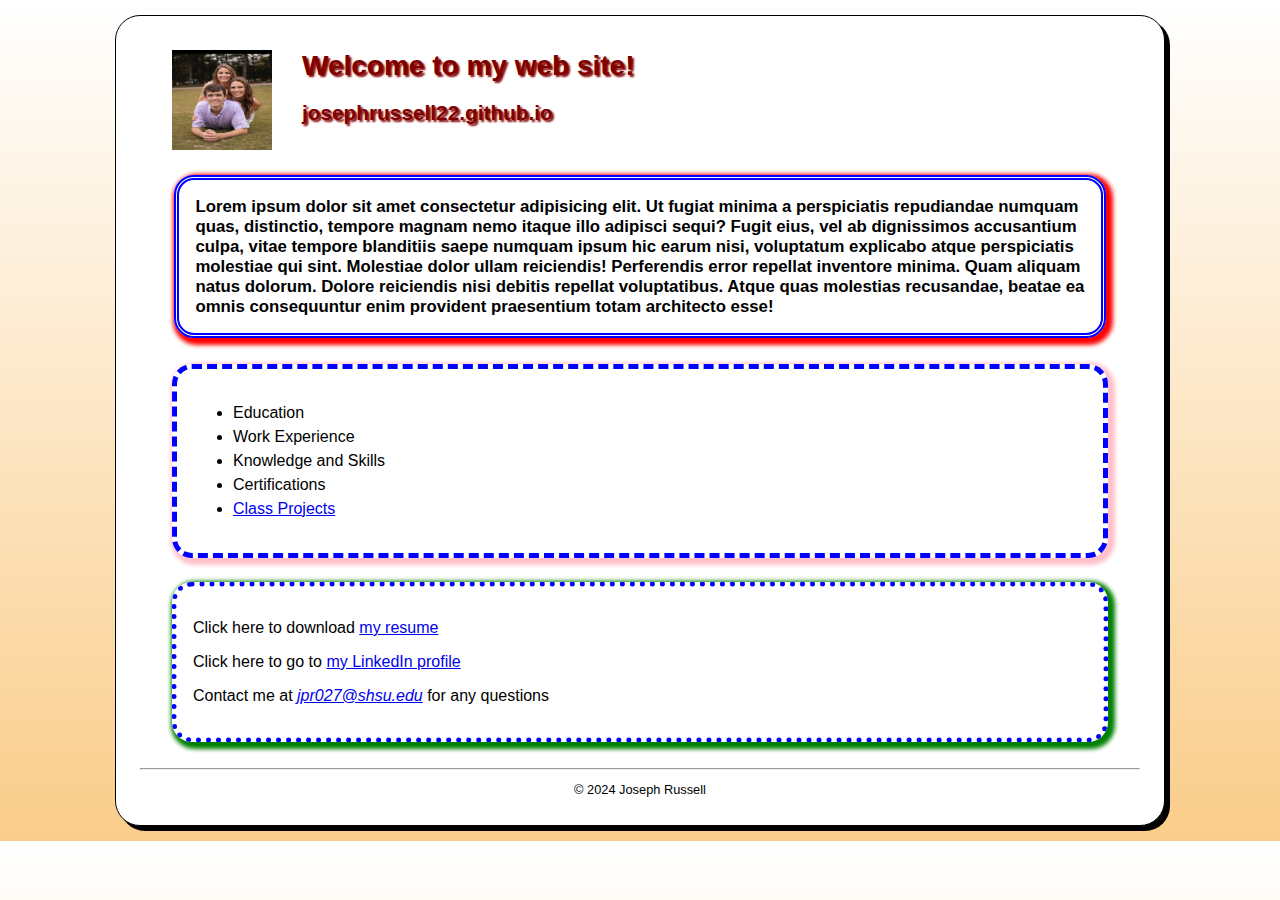
<file: index.html>
<!DOCTYPE html>
<html lang="en">    
<head>
    <meta charset="utf-8">
    <meta name="viewport" content="width=device-width, initial-scale=1.0">
    <meta name="description" content="Joseph Russell's personal web site at SHSU">
    <meta name="keywords" content="Joseph, Russell, SHSU, managment information systems">
    <title>Joseph Russell at SHSU</title>
    <link rel="stylesheet" href="styles/main4.css">
</head>
    <body>
        <header>
            <img src="images/IMG_1488.jpg" alt="Joe's picture" width="100" height="100">
            <h1 class="shadow">Welcome to my web site!</h1>
            <h2 class="shadow">josephrussell22.github.io</h2>
        </header>
        <main>
            <h3>Lorem ipsum dolor sit amet consectetur adipisicing elit. Ut fugiat minima a perspiciatis repudiandae numquam quas, distinctio, tempore magnam nemo itaque illo adipisci sequi? Fugit eius, vel ab dignissimos accusantium culpa, vitae tempore blanditiis saepe numquam ipsum hic earum nisi, voluptatum explicabo atque perspiciatis molestiae qui sint. Molestiae dolor ullam reiciendis! Perferendis error repellat inventore minima. Quam aliquam natus dolorum. Dolore reiciendis nisi debitis repellat voluptatibus. Atque quas molestias recusandae, beatae ea omnis consequuntur enim provident praesentium totam architecto esse!</h3>
            <nav>
                <ul id="list">
                    <li>Education</li>
                    <li>Work Experience</li>
                    <li>Knowledge and Skills</li>
                    <li>Certifications</Li>
                    <li><a href="#">Class Projects</a></li>    
                </ul>
            </nav>
        <div class="contact">
            <p>Click here to download <a href="files/resume.docx">my resume</a></p>
            <p>Click here to go to <a href="https://www.shsu.edu">my LinkedIn profile</a></p>
            <p>Contact me at <a href="mailto:jpr027@shsu.edu"><em>jpr027@shsu.edu</em></a> for any questions</p>
        </div>
        </main>
        <br>
        <hr>
        <footer>
            <p class="copyright">&copy; 2024 Joseph Russell</p>
        </footer>
    </body>
</html>
</file>
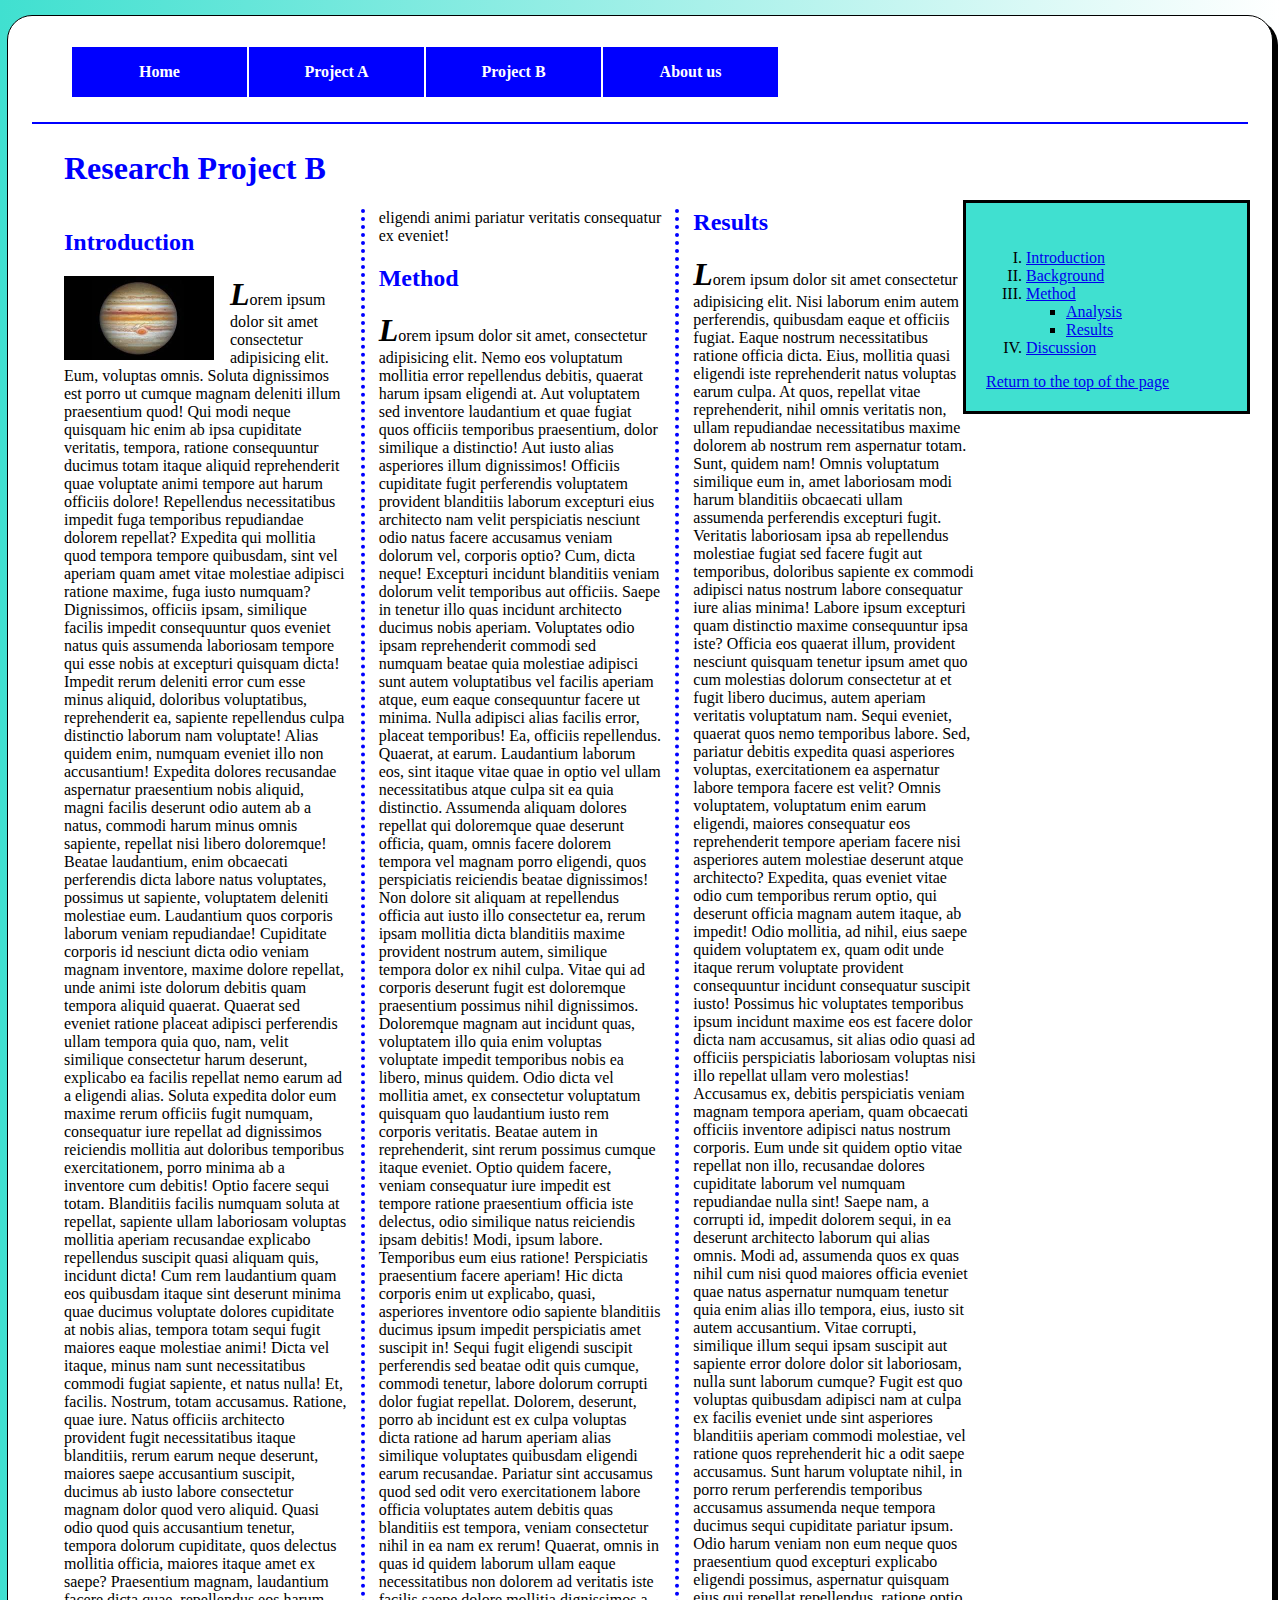
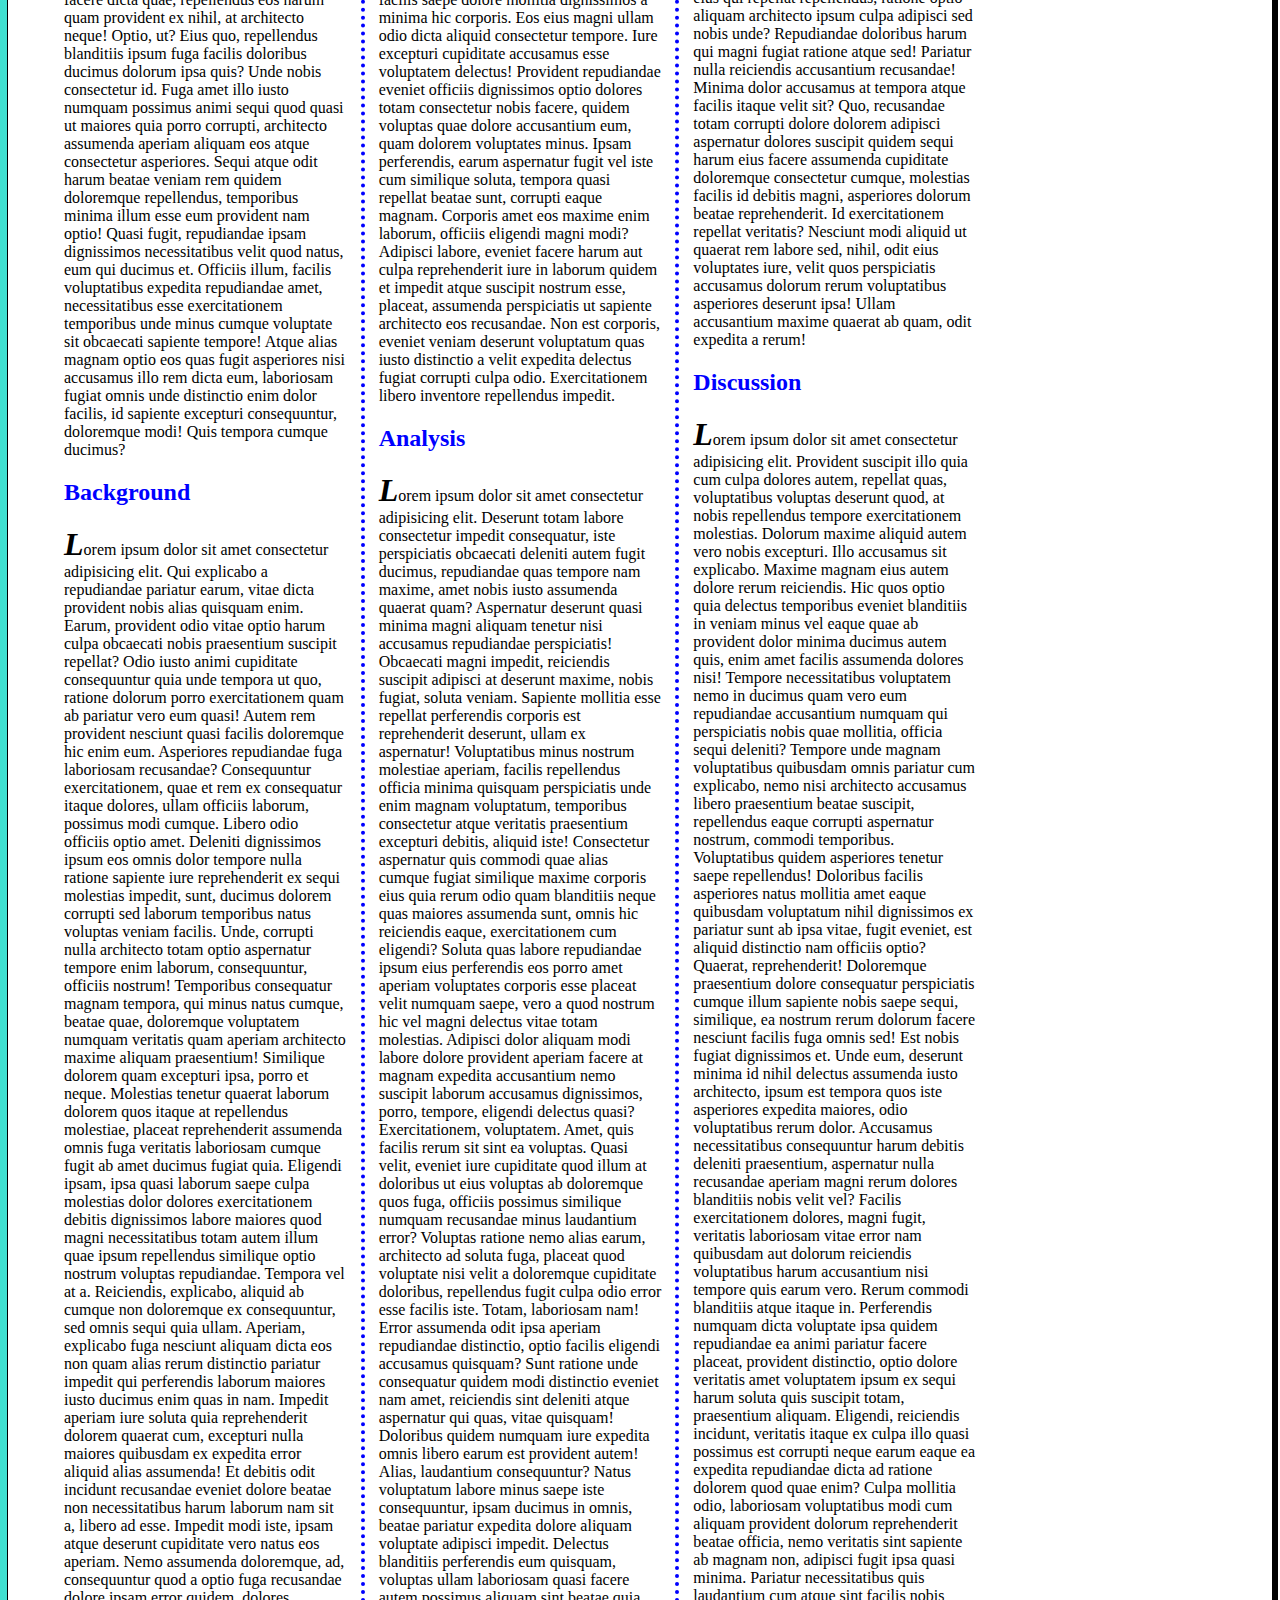
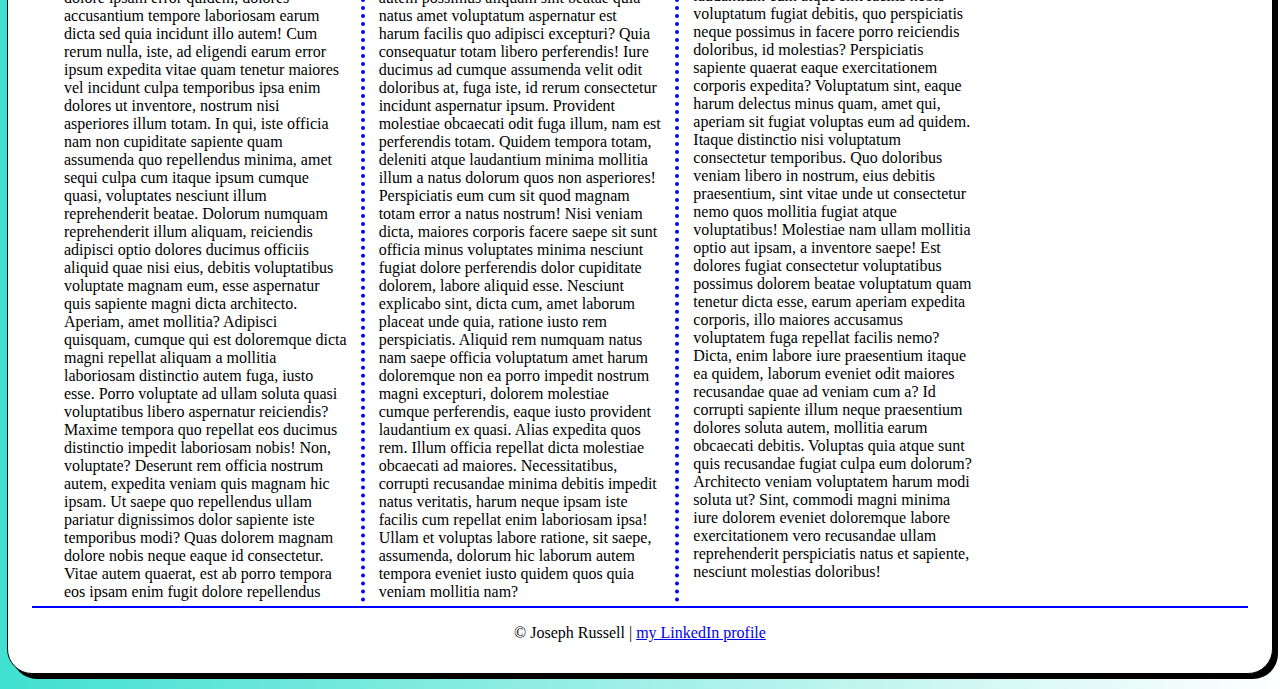
<file: exam.html>
<!DOCTYPE html>
<html lang="en">    
<head>
    <meta charset="utf-8">
    <meta name="viewport" content="width=device-width, initial-scale=1.0">
    <title>Joseph Russell Exam</title>
    <link rel="stylesheet" href="styles/exam.css">
</head>
<body>
    <nav id="nav_exam">
        <ul>
            <li><a href="index.html">Home</a></li>
            <li><a href="project4.html">Project A</a></li>
            <li><a href="menu.html">Project B</a></li>
            <li><a href="#" class="lastitem">About us</a></li>
        </ul>
    </nav>
    <article>
        <h1> Research Project B</h1>
        <h2 id="intro"> Introduction</h2>
        <a href="https://www.nasa.gov"><img src="images/jupiter.jpg" alt="Nasa" width="150"></a>
        <p> Lorem ipsum dolor sit amet consectetur adipisicing elit. Eum, voluptas omnis. Soluta dignissimos est porro ut cumque magnam deleniti illum praesentium quod! Qui modi neque quisquam hic enim ab ipsa cupiditate veritatis, tempora, ratione consequuntur ducimus totam itaque aliquid reprehenderit quae voluptate animi tempore aut harum officiis dolore! Repellendus necessitatibus impedit fuga temporibus repudiandae dolorem repellat? Expedita qui mollitia quod tempora tempore quibusdam, sint vel aperiam quam amet vitae molestiae adipisci ratione maxime, fuga iusto numquam? Dignissimos, officiis ipsam, similique facilis impedit consequuntur quos eveniet natus quis assumenda laboriosam tempore qui esse nobis at excepturi quisquam dicta! Impedit rerum deleniti error cum esse minus aliquid, doloribus voluptatibus, reprehenderit ea, sapiente repellendus culpa distinctio laborum nam voluptate! Alias quidem enim, numquam eveniet illo non accusantium! Expedita dolores recusandae aspernatur praesentium nobis aliquid, magni facilis deserunt odio autem ab a natus, commodi harum minus omnis sapiente, repellat nisi libero doloremque! Beatae laudantium, enim obcaecati perferendis dicta labore natus voluptates, possimus ut sapiente, voluptatem deleniti molestiae eum. Laudantium quos corporis laborum veniam repudiandae! Cupiditate corporis id nesciunt dicta odio veniam magnam inventore, maxime dolore repellat, unde animi iste dolorum debitis quam tempora aliquid quaerat. Quaerat sed eveniet ratione placeat adipisci perferendis ullam tempora quia quo, nam, velit similique consectetur harum deserunt, explicabo ea facilis repellat nemo earum ad a eligendi alias. Soluta expedita dolor eum maxime rerum officiis fugit numquam, consequatur iure repellat ad dignissimos reiciendis mollitia aut doloribus temporibus exercitationem, porro minima ab a inventore cum debitis! Optio facere sequi totam. Blanditiis facilis numquam soluta at repellat, sapiente ullam laboriosam voluptas mollitia aperiam recusandae explicabo repellendus suscipit quasi aliquam quis, incidunt dicta! Cum rem laudantium quam eos quibusdam itaque sint deserunt minima quae ducimus voluptate dolores cupiditate at nobis alias, tempora totam sequi fugit maiores eaque molestiae animi! Dicta vel itaque, minus nam sunt necessitatibus commodi fugiat sapiente, et natus nulla! Et, facilis. Nostrum, totam accusamus. Ratione, quae iure. Natus officiis architecto provident fugit necessitatibus itaque blanditiis, rerum earum neque deserunt, maiores saepe accusantium suscipit, ducimus ab iusto labore consectetur magnam dolor quod vero aliquid. Quasi odio quod quis accusantium tenetur, tempora dolorum cupiditate, quos delectus mollitia officia, maiores itaque amet ex saepe? Praesentium magnam, laudantium facere dicta quae, repellendus eos harum quam provident ex nihil, at architecto neque! Optio, ut? Eius quo, repellendus blanditiis ipsum fuga facilis doloribus ducimus dolorum ipsa quis? Unde nobis consectetur id. Fuga amet illo iusto numquam possimus animi sequi quod quasi ut maiores quia porro corrupti, architecto assumenda aperiam aliquam eos atque consectetur asperiores. Sequi atque odit harum beatae veniam rem quidem doloremque repellendus, temporibus minima illum esse eum provident nam optio! Quasi fugit, repudiandae ipsam dignissimos necessitatibus velit quod natus, eum qui ducimus et. Officiis illum, facilis voluptatibus expedita repudiandae amet, necessitatibus esse exercitationem temporibus unde minus cumque voluptate sit obcaecati sapiente tempore! Atque alias magnam optio eos quas fugit asperiores nisi accusamus illo rem dicta eum, laboriosam fugiat omnis unde distinctio enim dolor facilis, id sapiente excepturi consequuntur, doloremque modi! Quis tempora cumque ducimus?</p>
        <h2 id="background"> Background</h2>
        <p>Lorem ipsum dolor sit amet consectetur adipisicing elit. Qui explicabo a repudiandae pariatur earum, vitae dicta provident nobis alias quisquam enim. Earum, provident odio vitae optio harum culpa obcaecati nobis praesentium suscipit repellat? Odio iusto animi cupiditate consequuntur quia unde tempora ut quo, ratione dolorum porro exercitationem quam ab pariatur vero eum quasi! Autem rem provident nesciunt quasi facilis doloremque hic enim eum. Asperiores repudiandae fuga laboriosam recusandae? Consequuntur exercitationem, quae et rem ex consequatur itaque dolores, ullam officiis laborum, possimus modi cumque. Libero odio officiis optio amet. Deleniti dignissimos ipsum eos omnis dolor tempore nulla ratione sapiente iure reprehenderit ex sequi molestias impedit, sunt, ducimus dolorem corrupti sed laborum temporibus natus voluptas veniam facilis. Unde, corrupti nulla architecto totam optio aspernatur tempore enim laborum, consequuntur, officiis nostrum! Temporibus consequatur magnam tempora, qui minus natus cumque, beatae quae, doloremque voluptatem numquam veritatis quam aperiam architecto maxime aliquam praesentium! Similique dolorem quam excepturi ipsa, porro et neque. Molestias tenetur quaerat laborum dolorem quos itaque at repellendus molestiae, placeat reprehenderit assumenda omnis fuga veritatis laboriosam cumque fugit ab amet ducimus fugiat quia. Eligendi ipsam, ipsa quasi laborum saepe culpa molestias dolor dolores exercitationem debitis dignissimos labore maiores quod magni necessitatibus totam autem illum quae ipsum repellendus similique optio nostrum voluptas repudiandae. Tempora vel at a. Reiciendis, explicabo, aliquid ab cumque non doloremque ex consequuntur, sed omnis sequi quia ullam. Aperiam, explicabo fuga nesciunt aliquam dicta eos non quam alias rerum distinctio pariatur impedit qui perferendis laborum maiores iusto ducimus enim quas in nam. Impedit aperiam iure soluta quia reprehenderit dolorem quaerat cum, excepturi nulla maiores quibusdam ex expedita error aliquid alias assumenda! Et debitis odit incidunt recusandae eveniet dolore beatae non necessitatibus harum laborum nam sit a, libero ad esse. Impedit modi iste, ipsam atque deserunt cupiditate vero natus eos aperiam. Nemo assumenda doloremque, ad, consequuntur quod a optio fuga recusandae dolore ipsam error quidem, dolores accusantium tempore laboriosam earum dicta sed quia incidunt illo autem! Cum rerum nulla, iste, ad eligendi earum error ipsum expedita vitae quam tenetur maiores vel incidunt culpa temporibus ipsa enim dolores ut inventore, nostrum nisi asperiores illum totam. In qui, iste officia nam non cupiditate sapiente quam assumenda quo repellendus minima, amet sequi culpa cum itaque ipsum cumque quasi, voluptates nesciunt illum reprehenderit beatae. Dolorum numquam reprehenderit illum aliquam, reiciendis adipisci optio dolores ducimus officiis aliquid quae nisi eius, debitis voluptatibus voluptate magnam eum, esse aspernatur quis sapiente magni dicta architecto. Aperiam, amet mollitia? Adipisci quisquam, cumque qui est doloremque dicta magni repellat aliquam a mollitia laboriosam distinctio autem fuga, iusto esse. Porro voluptate ad ullam soluta quasi voluptatibus libero aspernatur reiciendis? Maxime tempora quo repellat eos ducimus distinctio impedit laboriosam nobis! Non, voluptate? Deserunt rem officia nostrum autem, expedita veniam quis magnam hic ipsam. Ut saepe quo repellendus ullam pariatur dignissimos dolor sapiente iste temporibus modi? Quas dolorem magnam dolore nobis neque eaque id consectetur. Vitae autem quaerat, est ab porro tempora eos ipsam enim fugit dolore repellendus eligendi animi pariatur veritatis consequatur ex eveniet!</p>
        <h2 id="method"> Method</h2>
        <p> Lorem ipsum dolor sit amet, consectetur adipisicing elit. Nemo eos voluptatum mollitia error repellendus debitis, quaerat harum ipsam eligendi at. Aut voluptatem sed inventore laudantium et quae fugiat quos officiis temporibus praesentium, dolor similique a distinctio! Aut iusto alias asperiores illum dignissimos! Officiis cupiditate fugit perferendis voluptatem provident blanditiis laborum excepturi eius architecto nam velit perspiciatis nesciunt odio natus facere accusamus veniam dolorum vel, corporis optio? Cum, dicta neque! Excepturi incidunt blanditiis veniam dolorum velit temporibus aut officiis. Saepe in tenetur illo quas incidunt architecto ducimus nobis aperiam. Voluptates odio ipsam reprehenderit commodi sed numquam beatae quia molestiae adipisci sunt autem voluptatibus vel facilis aperiam atque, eum eaque consequuntur facere ut minima. Nulla adipisci alias facilis error, placeat temporibus! Ea, officiis repellendus. Quaerat, at earum. Laudantium laborum eos, sint itaque vitae quae in optio vel ullam necessitatibus atque culpa sit ea quia distinctio. Assumenda aliquam dolores repellat qui doloremque quae deserunt officia, quam, omnis facere dolorem tempora vel magnam porro eligendi, quos perspiciatis reiciendis beatae dignissimos! Non dolore sit aliquam at repellendus officia aut iusto illo consectetur ea, rerum ipsam mollitia dicta blanditiis maxime provident nostrum autem, similique tempora dolor ex nihil culpa. Vitae qui ad corporis deserunt fugit est doloremque praesentium possimus nihil dignissimos. Doloremque magnam aut incidunt quas, voluptatem illo quia enim voluptas voluptate impedit temporibus nobis ea libero, minus quidem. Odio dicta vel mollitia amet, ex consectetur voluptatum quisquam quo laudantium iusto rem corporis veritatis. Beatae autem in reprehenderit, sint rerum possimus cumque itaque eveniet. Optio quidem facere, veniam consequatur iure impedit est tempore ratione praesentium officia iste delectus, odio similique natus reiciendis ipsam debitis! Modi, ipsum labore. Temporibus eum eius ratione! Perspiciatis praesentium facere aperiam! Hic dicta corporis enim ut explicabo, quasi, asperiores inventore odio sapiente blanditiis ducimus ipsum impedit perspiciatis amet suscipit in! Sequi fugit eligendi suscipit perferendis sed beatae odit quis cumque, commodi tenetur, labore dolorum corrupti dolor fugiat repellat. Dolorem, deserunt, porro ab incidunt est ex culpa voluptas dicta ratione ad harum aperiam alias similique voluptates quibusdam eligendi earum recusandae. Pariatur sint accusamus quod sed odit vero exercitationem labore officia voluptates autem debitis quas blanditiis est tempora, veniam consectetur nihil in ea nam ex rerum! Quaerat, omnis in quas id quidem laborum ullam eaque necessitatibus non dolorem ad veritatis iste facilis saepe dolore mollitia dignissimos a minima hic corporis. Eos eius magni ullam odio dicta aliquid consectetur tempore. Iure excepturi cupiditate accusamus esse voluptatem delectus! Provident repudiandae eveniet officiis dignissimos optio dolores totam consectetur nobis facere, quidem voluptas quae dolore accusantium eum, quam dolorem voluptates minus. Ipsam perferendis, earum aspernatur fugit vel iste cum similique soluta, tempora quasi repellat beatae sunt, corrupti eaque magnam. Corporis amet eos maxime enim laborum, officiis eligendi magni modi? Adipisci labore, eveniet facere harum aut culpa reprehenderit iure in laborum quidem et impedit atque suscipit nostrum esse, placeat, assumenda perspiciatis ut sapiente architecto eos recusandae. Non est corporis, eveniet veniam deserunt voluptatum quas iusto distinctio a velit expedita delectus fugiat corrupti culpa odio. Exercitationem libero inventore repellendus impedit.</p>
        <h2 id="analysis"> Analysis</h2>
        <p> Lorem ipsum dolor sit amet consectetur adipisicing elit. Deserunt totam labore consectetur impedit consequatur, iste perspiciatis obcaecati deleniti autem fugit ducimus, repudiandae quas tempore nam maxime, amet nobis iusto assumenda quaerat quam? Aspernatur deserunt quasi minima magni aliquam tenetur nisi accusamus repudiandae perspiciatis! Obcaecati magni impedit, reiciendis suscipit adipisci at deserunt maxime, nobis fugiat, soluta veniam. Sapiente mollitia esse repellat perferendis corporis est reprehenderit deserunt, ullam ex aspernatur! Voluptatibus minus nostrum molestiae aperiam, facilis repellendus officia minima quisquam perspiciatis unde enim magnam voluptatum, temporibus consectetur atque veritatis praesentium excepturi debitis, aliquid iste! Consectetur aspernatur quis commodi quae alias cumque fugiat similique maxime corporis eius quia rerum odio quam blanditiis neque quas maiores assumenda sunt, omnis hic reiciendis eaque, exercitationem cum eligendi? Soluta quas labore repudiandae ipsum eius perferendis eos porro amet aperiam voluptates corporis esse placeat velit numquam saepe, vero a quod nostrum hic vel magni delectus vitae totam molestias. Adipisci dolor aliquam modi labore dolore provident aperiam facere at magnam expedita accusantium nemo suscipit laborum accusamus dignissimos, porro, tempore, eligendi delectus quasi? Exercitationem, voluptatem. Amet, quis facilis rerum sit sint ea voluptas. Quasi velit, eveniet iure cupiditate quod illum at doloribus ut eius voluptas ab doloremque quos fuga, officiis possimus similique numquam recusandae minus laudantium error? Voluptas ratione nemo alias earum, architecto ad soluta fuga, placeat quod voluptate nisi velit a doloremque cupiditate doloribus, repellendus fugit culpa odio error esse facilis iste. Totam, laboriosam nam! Error assumenda odit ipsa aperiam repudiandae distinctio, optio facilis eligendi accusamus quisquam? Sunt ratione unde consequatur quidem modi distinctio eveniet nam amet, reiciendis sint deleniti atque aspernatur qui quas, vitae quisquam! Doloribus quidem numquam iure expedita omnis libero earum est provident autem! Alias, laudantium consequuntur? Natus voluptatum labore minus saepe iste consequuntur, ipsam ducimus in omnis, beatae pariatur expedita dolore aliquam voluptate adipisci impedit. Delectus blanditiis perferendis eum quisquam, voluptas ullam laboriosam quasi facere autem possimus aliquam sint beatae quia natus amet voluptatum aspernatur est harum facilis quo adipisci excepturi? Quia consequatur totam libero perferendis! Iure ducimus ad cumque assumenda velit odit doloribus at, fuga iste, id rerum consectetur incidunt aspernatur ipsum. Provident molestiae obcaecati odit fuga illum, nam est perferendis totam. Quidem tempora totam, deleniti atque laudantium minima mollitia illum a natus dolorum quos non asperiores! Perspiciatis eum cum sit quod magnam totam error a natus nostrum! Nisi veniam dicta, maiores corporis facere saepe sit sunt officia minus voluptates minima nesciunt fugiat dolore perferendis dolor cupiditate dolorem, labore aliquid esse. Nesciunt explicabo sint, dicta cum, amet laborum placeat unde quia, ratione iusto rem perspiciatis. Aliquid rem numquam natus nam saepe officia voluptatum amet harum doloremque non ea porro impedit nostrum magni excepturi, dolorem molestiae cumque perferendis, eaque iusto provident laudantium ex quasi. Alias expedita quos rem. Illum officia repellat dicta molestiae obcaecati ad maiores. Necessitatibus, corrupti recusandae minima debitis impedit natus veritatis, harum neque ipsam iste facilis cum repellat enim laboriosam ipsa! Ullam et voluptas labore ratione, sit saepe, assumenda, dolorum hic laborum autem tempora eveniet iusto quidem quos quia veniam mollitia nam?</p>
        <h2 id="results"> Results</h2>
        <p> Lorem ipsum dolor sit amet consectetur adipisicing elit. Nisi laborum enim autem perferendis, quibusdam eaque et officiis fugiat. Eaque nostrum necessitatibus ratione officia dicta. Eius, mollitia quasi eligendi iste reprehenderit natus voluptas earum culpa. At quos, repellat vitae reprehenderit, nihil omnis veritatis non, ullam repudiandae necessitatibus maxime dolorem ab nostrum rem aspernatur totam. Sunt, quidem nam! Omnis voluptatum similique eum in, amet laboriosam modi harum blanditiis obcaecati ullam assumenda perferendis excepturi fugit. Veritatis laboriosam ipsa ab repellendus molestiae fugiat sed facere fugit aut temporibus, doloribus sapiente ex commodi adipisci natus nostrum labore consequatur iure alias minima! Labore ipsum excepturi quam distinctio maxime consequuntur ipsa iste? Officia eos quaerat illum, provident nesciunt quisquam tenetur ipsum amet quo cum molestias dolorum consectetur at et fugit libero ducimus, autem aperiam veritatis voluptatum nam. Sequi eveniet, quaerat quos nemo temporibus labore. Sed, pariatur debitis expedita quasi asperiores voluptas, exercitationem ea aspernatur labore tempora facere est velit? Omnis voluptatem, voluptatum enim earum eligendi, maiores consequatur eos reprehenderit tempore aperiam facere nisi asperiores autem molestiae deserunt atque architecto? Expedita, quas eveniet vitae odio cum temporibus rerum optio, qui deserunt officia magnam autem itaque, ab impedit! Odio mollitia, ad nihil, eius saepe quidem voluptatem ex, quam odit unde itaque rerum voluptate provident consequuntur incidunt consequatur suscipit iusto! Possimus hic voluptates temporibus ipsum incidunt maxime eos est facere dolor dicta nam accusamus, sit alias odio quasi ad officiis perspiciatis laboriosam voluptas nisi illo repellat ullam vero molestias! Accusamus ex, debitis perspiciatis veniam magnam tempora aperiam, quam obcaecati officiis inventore adipisci natus nostrum corporis. Eum unde sit quidem optio vitae repellat non illo, recusandae dolores cupiditate laborum vel numquam repudiandae nulla sint! Saepe nam, a corrupti id, impedit dolorem sequi, in ea deserunt architecto laborum qui alias omnis. Modi ad, assumenda quos ex quas nihil cum nisi quod maiores officia eveniet quae natus aspernatur numquam tenetur quia enim alias illo tempora, eius, iusto sit autem accusantium. Vitae corrupti, similique illum sequi ipsam suscipit aut sapiente error dolore dolor sit laboriosam, nulla sunt laborum cumque? Fugit est quo voluptas quibusdam adipisci nam at culpa ex facilis eveniet unde sint asperiores blanditiis aperiam commodi molestiae, vel ratione quos reprehenderit hic a odit saepe accusamus. Sunt harum voluptate nihil, in porro rerum perferendis temporibus accusamus assumenda neque tempora ducimus sequi cupiditate pariatur ipsum. Odio harum veniam non eum neque quos praesentium quod excepturi explicabo eligendi possimus, aspernatur quisquam eius qui repellat repellendus, ratione optio aliquam architecto ipsum culpa adipisci sed nobis unde? Repudiandae doloribus harum qui magni fugiat ratione atque sed! Pariatur nulla reiciendis accusantium recusandae! Minima dolor accusamus at tempora atque facilis itaque velit sit? Quo, recusandae totam corrupti dolore dolorem adipisci aspernatur dolores suscipit quidem sequi harum eius facere assumenda cupiditate doloremque consectetur cumque, molestias facilis id debitis magni, asperiores dolorum beatae reprehenderit. Id exercitationem repellat veritatis? Nesciunt modi aliquid ut quaerat rem labore sed, nihil, odit eius voluptates iure, velit quos perspiciatis accusamus dolorum rerum voluptatibus asperiores deserunt ipsa! Ullam accusantium maxime quaerat ab quam, odit expedita a rerum!</p>
        <h2 id="discussion"> Discussion</h2>
        <p> Lorem ipsum dolor sit amet consectetur adipisicing elit. Provident suscipit illo quia cum culpa dolores autem, repellat quas, voluptatibus voluptas deserunt quod, at nobis repellendus tempore exercitationem molestias. Dolorum maxime aliquid autem vero nobis excepturi. Illo accusamus sit explicabo. Maxime magnam eius autem dolore rerum reiciendis. Hic quos optio quia delectus temporibus eveniet blanditiis in veniam minus vel eaque quae ab provident dolor minima ducimus autem quis, enim amet facilis assumenda dolores nisi! Tempore necessitatibus voluptatem nemo in ducimus quam vero eum repudiandae accusantium numquam qui perspiciatis nobis quae mollitia, officia sequi deleniti? Tempore unde magnam voluptatibus quibusdam omnis pariatur cum explicabo, nemo nisi architecto accusamus libero praesentium beatae suscipit, repellendus eaque corrupti aspernatur nostrum, commodi temporibus. Voluptatibus quidem asperiores tenetur saepe repellendus! Doloribus facilis asperiores natus mollitia amet eaque quibusdam voluptatum nihil dignissimos ex pariatur sunt ab ipsa vitae, fugit eveniet, est aliquid distinctio nam officiis optio? Quaerat, reprehenderit! Doloremque praesentium dolore consequatur perspiciatis cumque illum sapiente nobis saepe sequi, similique, ea nostrum rerum dolorum facere nesciunt facilis fuga omnis sed! Est nobis fugiat dignissimos et. Unde eum, deserunt minima id nihil delectus assumenda iusto architecto, ipsum est tempora quos iste asperiores expedita maiores, odio voluptatibus rerum dolor. Accusamus necessitatibus consequuntur harum debitis deleniti praesentium, aspernatur nulla recusandae aperiam magni rerum dolores blanditiis nobis velit vel? Facilis exercitationem dolores, magni fugit, veritatis laboriosam vitae error nam quibusdam aut dolorum reiciendis voluptatibus harum accusantium nisi tempore quis earum vero. Rerum commodi blanditiis atque itaque in. Perferendis numquam dicta voluptate ipsa quidem repudiandae ea animi pariatur facere placeat, provident distinctio, optio dolore veritatis amet voluptatem ipsum ex sequi harum soluta quis suscipit totam, praesentium aliquam. Eligendi, reiciendis incidunt, veritatis itaque ex culpa illo quasi possimus est corrupti neque earum eaque ea expedita repudiandae dicta ad ratione dolorem quod quae enim? Culpa mollitia odio, laboriosam voluptatibus modi cum aliquam provident dolorum reprehenderit beatae officia, nemo veritatis sint sapiente ab magnam non, adipisci fugit ipsa quasi minima. Pariatur necessitatibus quis laudantium cum atque sint facilis nobis voluptatum fugiat debitis, quo perspiciatis neque possimus in facere porro reiciendis doloribus, id molestias? Perspiciatis sapiente quaerat eaque exercitationem corporis expedita? Voluptatum sint, eaque harum delectus minus quam, amet qui, aperiam sit fugiat voluptas eum ad quidem. Itaque distinctio nisi voluptatum consectetur temporibus. Quo doloribus veniam libero in nostrum, eius debitis praesentium, sint vitae unde ut consectetur nemo quos mollitia fugiat atque voluptatibus! Molestiae nam ullam mollitia optio aut ipsam, a inventore saepe! Est dolores fugiat consectetur voluptatibus possimus dolorem beatae voluptatum quam tenetur dicta esse, earum aperiam expedita corporis, illo maiores accusamus voluptatem fuga repellat facilis nemo? Dicta, enim labore iure praesentium itaque ea quidem, laborum eveniet odit maiores recusandae quae ad veniam cum a? Id corrupti sapiente illum neque praesentium dolores soluta autem, mollitia earum obcaecati debitis. Voluptas quia atque sunt quis recusandae fugiat culpa eum dolorum? Architecto veniam voluptatem harum modi soluta ut? Sint, commodi magni minima iure dolorem eveniet doloremque labore exercitationem vero recusandae ullam reprehenderit perspiciatis natus et sapiente, nesciunt molestias doloribus!</p>
    </article>
    <aside>
        <ol>
            <li><a href="#intro">Introduction</a></li>
            <li><a href="#background">Background</a></li>
            <li><a href="#method">Method</a>
                <ul>
                    <li><a href="#analysis">Analysis</a></li>
                    <li><a href="#results">Results</a></li>
                </ul>
            </li>
            <li><a href="#discussion">Discussion</a></li>
        </ol>
        <a href="#top">Return to the top of the page</a>
    </aside>
    <footer>
        <p class="copyright">&copy; Joseph Russell | <a href="https://www.shsu.edu">my LinkedIn profile</a></p>
    </footer>
</body>
</file>
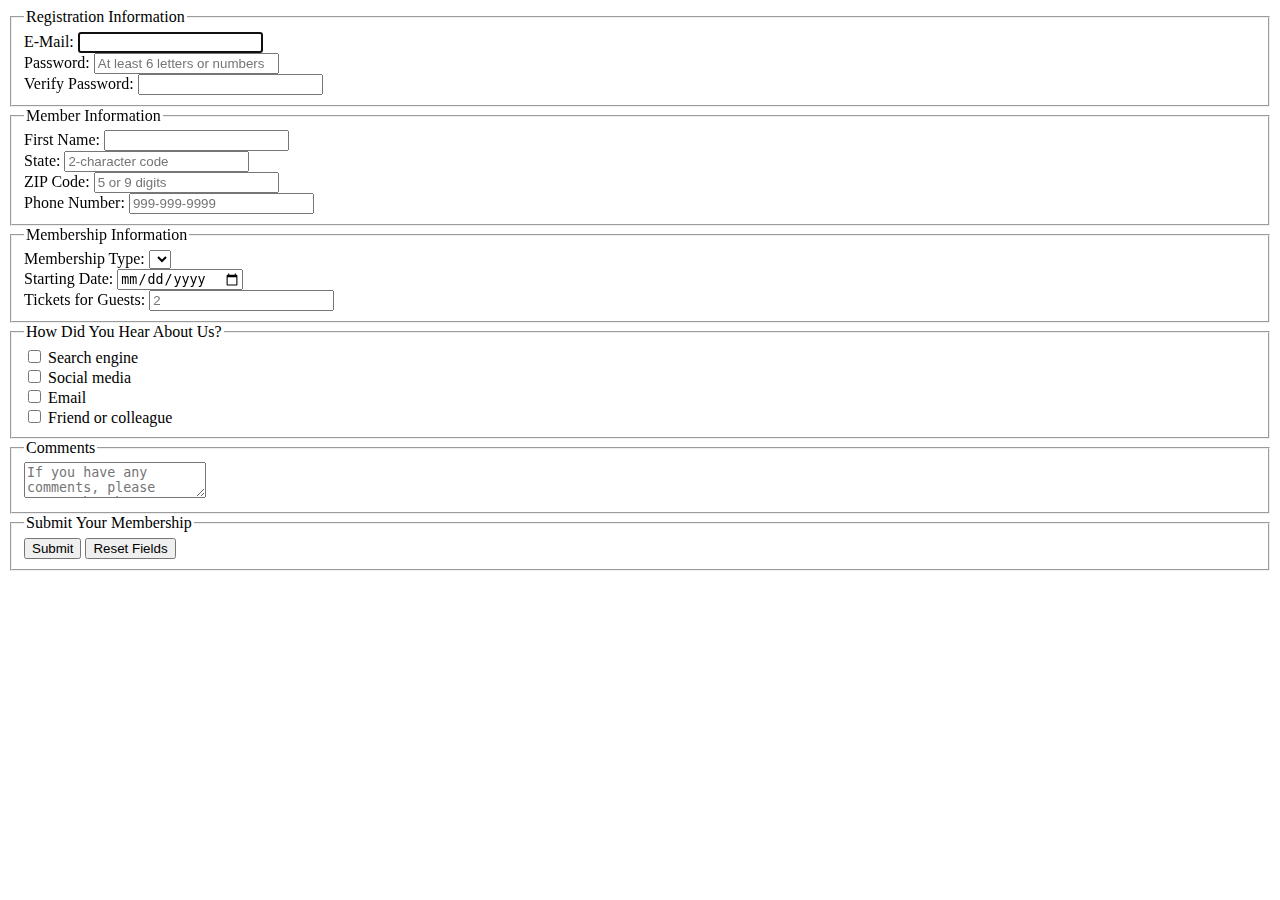
<file: form.html>
<!DOCTYPE html>
<html lang="en">
<head>
    <meta charset="UTF-8">
    <meta name="viewport" content="width=device-width, initial-scale=1.0">
    <title> Forms Q8</title>
</head>
<body>
    <form action="register_account.html" method="post" id="registration_form"></form>
    <fieldset>
        <legend>Registration Information</legend>
        <label for="email">E-Mail:</label>
        <input type="email" name="email" id="email"
            autofocus required autocomplete="on"><br>
        <label for="password">Password:</label>
        <input type="password" name="password" id="password" required
            placeholder="At least 6 letters or numbers" 
            pattern="[a-zA-Z0-9]{6,}"
            title="Must be at least 6 alphanumeric characters">
        <br>
        <label for="verify">Verify Password:</label>
        <input type="password" name="verify" id="verify" required><br>
    </fieldset>
    <fieldset>
        <legend>Member Information</legend>
        <label for="first_name">First Name:</label>
        <input type="text" name="first_name" id="first_name"
            required autocomplete="on"><br>        
        <label for="state">State:</label>
        <input type="text" name="state" id="state" required 
            maxlength="2" 
            placeholder="2-character code"
            autocomplete="on"><br>
        <label for="zip">ZIP Code:</label>
        <input type="text" name="zip" id="zip" required
            placeholder="5 or 9 digits" 
            pattern="^\d{5}(-\d{4})?$"
            title="Either 5 or 9 digits"
            autocomplete="on"><br>
        <label for="phone">Phone Number:</label>
        <input type="tel" name="phone" id="phone"
            placeholder="999-999-9999" 
            pattern="\d{3}[\-]\d{3}[\-]\d{4}" 
            title="Must be 999-999-999 format"
            autocomplete="on"><br>
    </fieldset>
    <fieldset>
        <legend>Membership Information</legend>
        <label for="membership_type">Membership Type:</label>
        <select id="membership_type" name="membership_type" placeholder="Junior"></select><br>
        <label for="starting_date">Starting Date:</label>
            <input type="date" id="data"><br>
        <label for="tickets_for_guests">Tickets for Guests:</label>
        <input type="number" name="tickets" id="tickets"
           placeholder="2"><br>
    </fieldset>
    <fieldset>
        <legend>How Did You Hear About Us?</legend>
        <input type="checkbox" name="source1" id="source1" value="Search engine">
        <label for="source1">Search engine</label><br>
        <input type="checkbox" name="source2" id="source2" value="Social media">
        <label for="source2">Social media</label><br>
        <input type="checkbox" name="source3" id="source3" value="Email">
        <label for="source3">Email</label><br>
        <input type="checkbox" name="source4" id="source4" value="Friend or colleague">
        <label for="source4">Friend or colleague</label><br>

    </fieldset>
    <fieldset>
        <legend>Comments</legend>
        <textarea id="Comments" placeholder="If you have any comments, please enter them here."></textarea>

    </fieldset>
    <fieldset>
        <legend>Submit Your Membership</legend>
        <input type="submit" name="submit" value="Submit">
        <input type="reset" id="reset" value="Reset Fields">
    </fieldset>
</body>
</html>
</file>
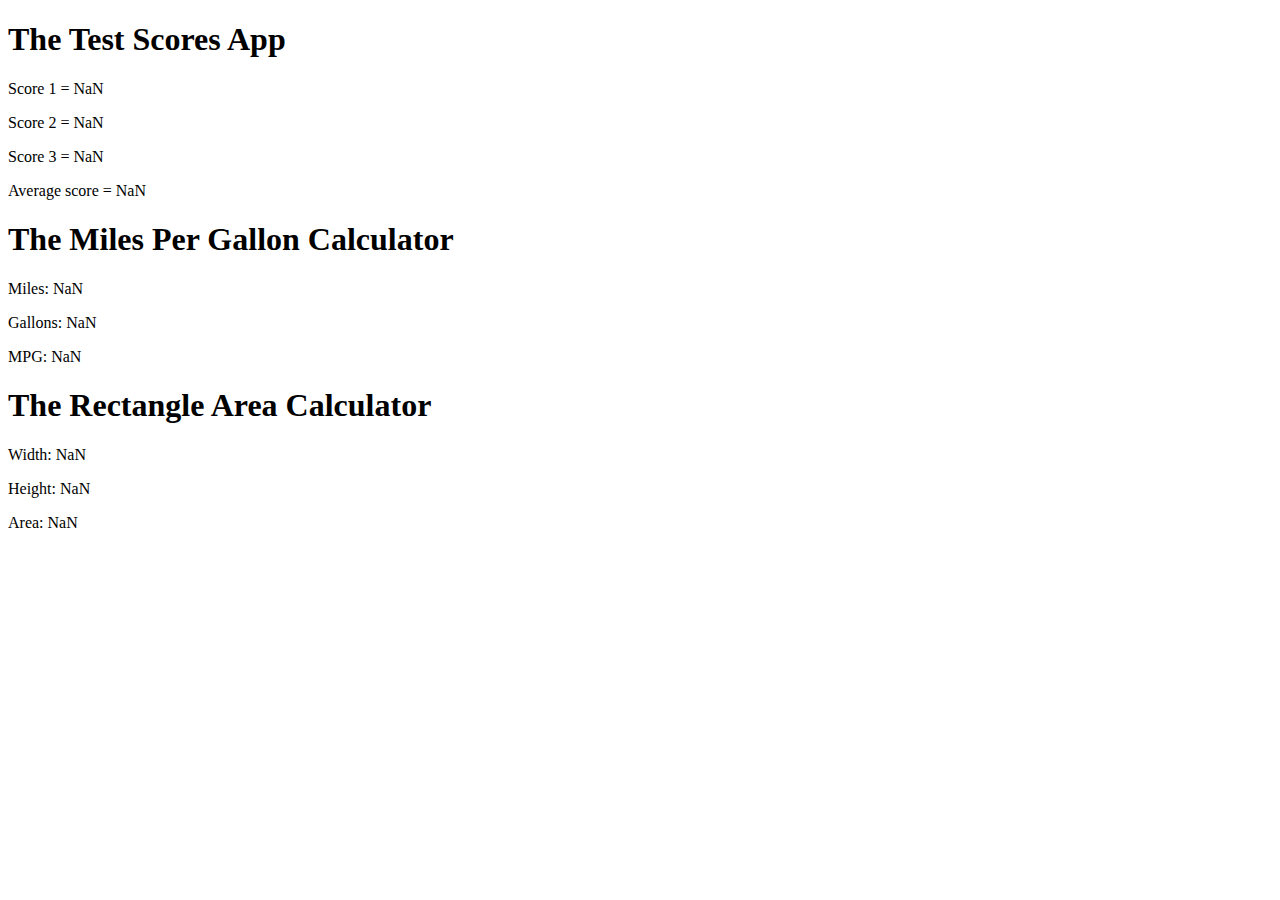
<file: jsdemo.html>
<!DOCTYPE html>
<html lang="en">
<head>
    <meta charset="UTF-8">
    <meta name="viewport" content="width=device-width, initial-scale=1.0">
    <title>Document</title>
</head>
<body>
    <h1>The Test Scores App</h1>
    <script src="test_scores.js"></script>
    
    <h1>The Miles Per Gallon Calculator</h1>
    <script>
        const miles = parseInt(prompt("Enter miles driven"));
        const gallons = parseInt(prompt("Enter gallons of gas used"));
        const mpg = parseFloat(miles/gallons);
        const html2 = `<p>Miles: ${miles}</p>
                        <p>Gallons: ${gallons}</p>
                        <p>MPG: ${mpg.toFixed(2)}</p>`;
        document.write(html2);
    </script>
    
    <h1>The Rectangle Area Calculator</h1>
    <script>
        const width = parseFloat(prompt("Enter a width"));
        const height = parseFloat(prompt("Enter a height"));
        const area = parseFloat(height*width);
        const html3 = `<p>Width: ${width}</p>
                      <p>Height: ${height}</p>
                      <p>Area: ${area.toFixed(3)}</p>`;
        document.write(html3);
    </script>
</body>
</html>
</file>
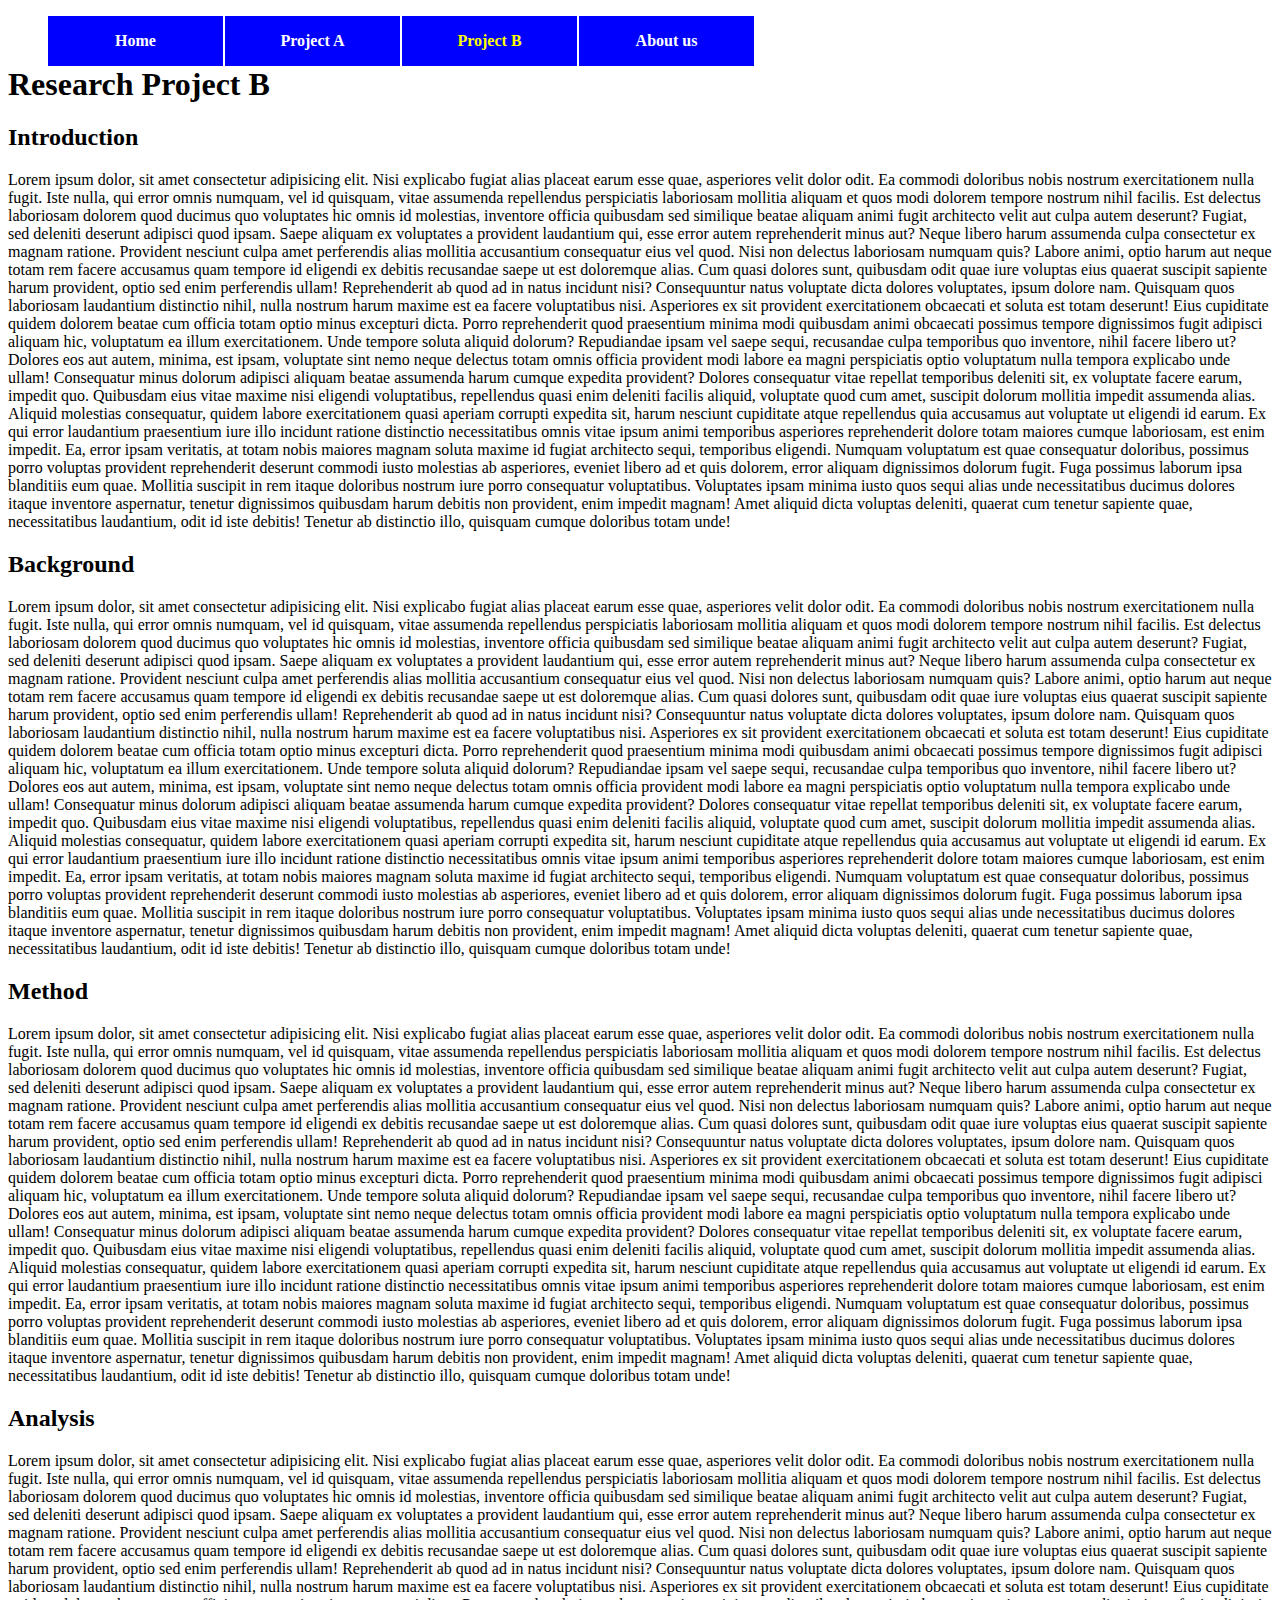
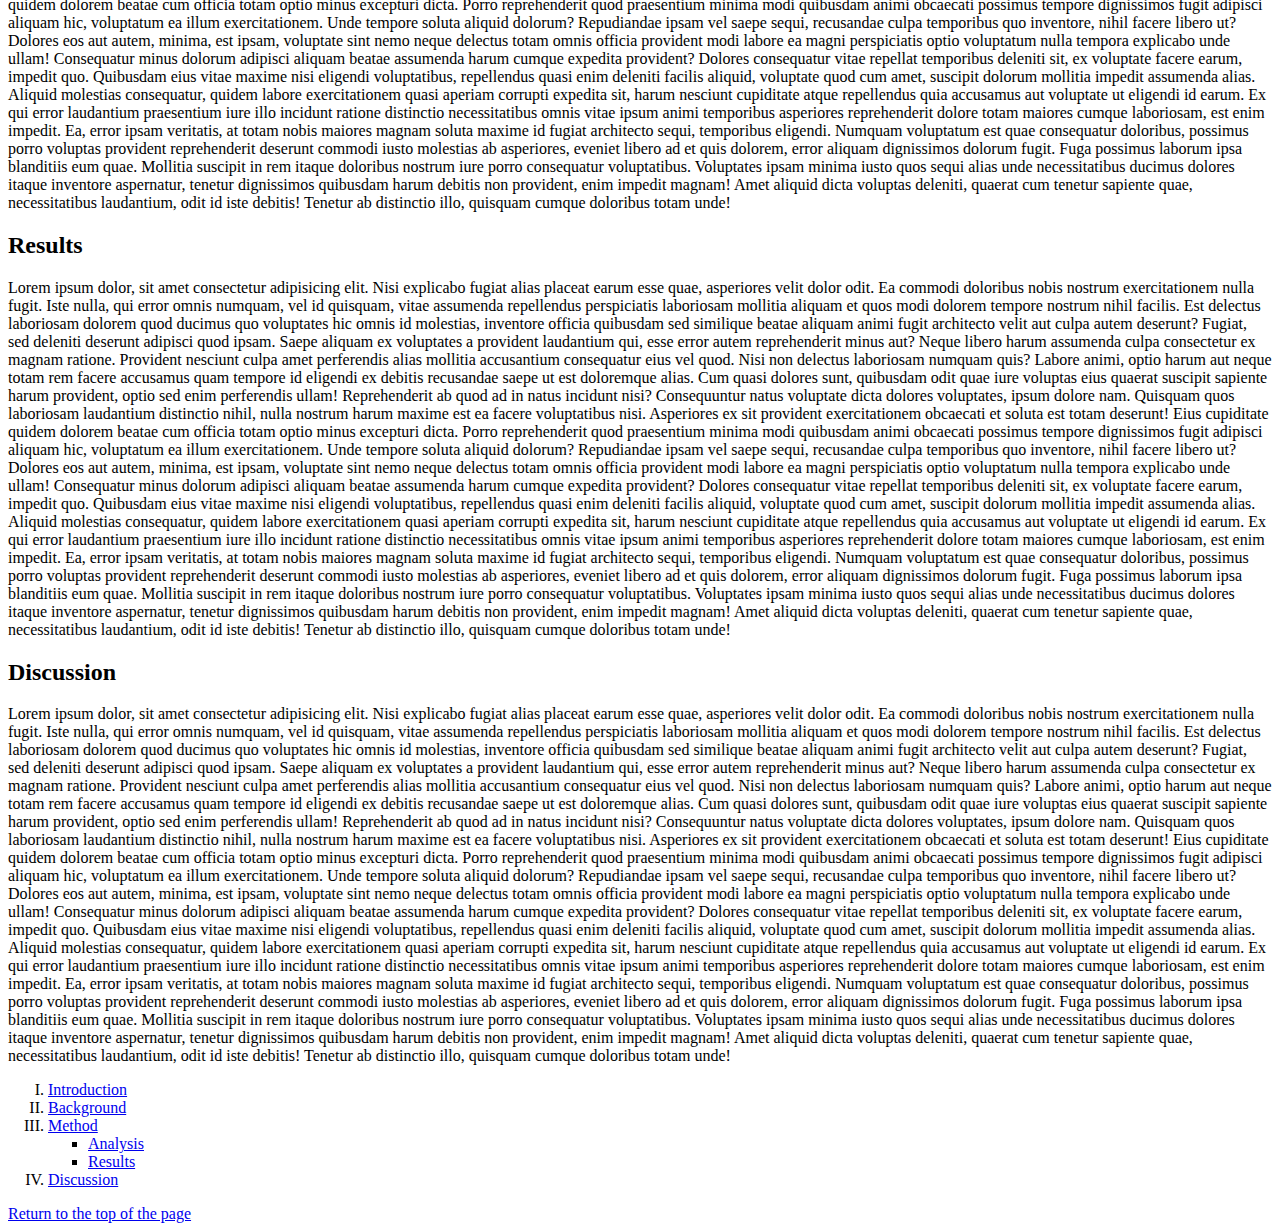
<file: menu.html>
<!DOCTYPE html>
<html lang="en">    
<head>
    <meta charset="utf-8">
    <meta name="viewport" content="width=device-width, initial-scale=1.0">
    <title>Joseph Russell Research Project B</title>
    <link rel="stylesheet" href="styles/menu.css">
</head>
<body>
    <nav id="nav_menu">
        <ul>
            <li><a href="index.html">Home</a></li>
            <li><a href="project4.html">Project A</a></li> 
            <li><a href="menu.html" class="current">Project B</a></li> 
            <li><a href="#" class="lastitem">About us</a></li>
        </ul>
    </nav>
    <article>
        <h1> Research Project B</h1>
        <h2 id="intro"> Introduction</h2>
        <p>Lorem ipsum dolor, sit amet consectetur adipisicing elit. Nisi explicabo fugiat alias placeat earum esse quae, asperiores velit dolor odit. Ea commodi doloribus nobis nostrum exercitationem nulla fugit. Iste nulla, qui error omnis numquam, vel id quisquam, vitae assumenda repellendus perspiciatis laboriosam mollitia aliquam et quos modi dolorem tempore nostrum nihil facilis. Est delectus laboriosam dolorem quod ducimus quo voluptates hic omnis id molestias, inventore officia quibusdam sed similique beatae aliquam animi fugit architecto velit aut culpa autem deserunt? Fugiat, sed deleniti deserunt adipisci quod ipsam. Saepe aliquam ex voluptates a provident laudantium qui, esse error autem reprehenderit minus aut? Neque libero harum assumenda culpa consectetur ex magnam ratione. Provident nesciunt culpa amet perferendis alias mollitia accusantium consequatur eius vel quod. Nisi non delectus laboriosam numquam quis? Labore animi, optio harum aut neque totam rem facere accusamus quam tempore id eligendi ex debitis recusandae saepe ut est doloremque alias. Cum quasi dolores sunt, quibusdam odit quae iure voluptas eius quaerat suscipit sapiente harum provident, optio sed enim perferendis ullam! Reprehenderit ab quod ad in natus incidunt nisi? Consequuntur natus voluptate dicta dolores voluptates, ipsum dolore nam. Quisquam quos laboriosam laudantium distinctio nihil, nulla nostrum harum maxime est ea facere voluptatibus nisi. Asperiores ex sit provident exercitationem obcaecati et soluta est totam deserunt! Eius cupiditate quidem dolorem beatae cum officia totam optio minus excepturi dicta. Porro reprehenderit quod praesentium minima modi quibusdam animi obcaecati possimus tempore dignissimos fugit adipisci aliquam hic, voluptatum ea illum exercitationem. Unde tempore soluta aliquid dolorum? Repudiandae ipsam vel saepe sequi, recusandae culpa temporibus quo inventore, nihil facere libero ut? Dolores eos aut autem, minima, est ipsam, voluptate sint nemo neque delectus totam omnis officia provident modi labore ea magni perspiciatis optio voluptatum nulla tempora explicabo unde ullam! Consequatur minus dolorum adipisci aliquam beatae assumenda harum cumque expedita provident? Dolores consequatur vitae repellat temporibus deleniti sit, ex voluptate facere earum, impedit quo. Quibusdam eius vitae maxime nisi eligendi voluptatibus, repellendus quasi enim deleniti facilis aliquid, voluptate quod cum amet, suscipit dolorum mollitia impedit assumenda alias. Aliquid molestias consequatur, quidem labore exercitationem quasi aperiam corrupti expedita sit, harum nesciunt cupiditate atque repellendus quia accusamus aut voluptate ut eligendi id earum. Ex qui error laudantium praesentium iure illo incidunt ratione distinctio necessitatibus omnis vitae ipsum animi temporibus asperiores reprehenderit dolore totam maiores cumque laboriosam, est enim impedit. Ea, error ipsam veritatis, at totam nobis maiores magnam soluta maxime id fugiat architecto sequi, temporibus eligendi. Numquam voluptatum est quae consequatur doloribus, possimus porro voluptas provident reprehenderit deserunt commodi iusto molestias ab asperiores, eveniet libero ad et quis dolorem, error aliquam dignissimos dolorum fugit. Fuga possimus laborum ipsa blanditiis eum quae. Mollitia suscipit in rem itaque doloribus nostrum iure porro consequatur voluptatibus. Voluptates ipsam minima iusto quos sequi alias unde necessitatibus ducimus dolores itaque inventore aspernatur, tenetur dignissimos quibusdam harum debitis non provident, enim impedit magnam! Amet aliquid dicta voluptas deleniti, quaerat cum tenetur sapiente quae, necessitatibus laudantium, odit id iste debitis! Tenetur ab distinctio illo, quisquam cumque doloribus totam unde!</p>
        <h2 id="background"> Background</h2>
        <p>Lorem ipsum dolor, sit amet consectetur adipisicing elit. Nisi explicabo fugiat alias placeat earum esse quae, asperiores velit dolor odit. Ea commodi doloribus nobis nostrum exercitationem nulla fugit. Iste nulla, qui error omnis numquam, vel id quisquam, vitae assumenda repellendus perspiciatis laboriosam mollitia aliquam et quos modi dolorem tempore nostrum nihil facilis. Est delectus laboriosam dolorem quod ducimus quo voluptates hic omnis id molestias, inventore officia quibusdam sed similique beatae aliquam animi fugit architecto velit aut culpa autem deserunt? Fugiat, sed deleniti deserunt adipisci quod ipsam. Saepe aliquam ex voluptates a provident laudantium qui, esse error autem reprehenderit minus aut? Neque libero harum assumenda culpa consectetur ex magnam ratione. Provident nesciunt culpa amet perferendis alias mollitia accusantium consequatur eius vel quod. Nisi non delectus laboriosam numquam quis? Labore animi, optio harum aut neque totam rem facere accusamus quam tempore id eligendi ex debitis recusandae saepe ut est doloremque alias. Cum quasi dolores sunt, quibusdam odit quae iure voluptas eius quaerat suscipit sapiente harum provident, optio sed enim perferendis ullam! Reprehenderit ab quod ad in natus incidunt nisi? Consequuntur natus voluptate dicta dolores voluptates, ipsum dolore nam. Quisquam quos laboriosam laudantium distinctio nihil, nulla nostrum harum maxime est ea facere voluptatibus nisi. Asperiores ex sit provident exercitationem obcaecati et soluta est totam deserunt! Eius cupiditate quidem dolorem beatae cum officia totam optio minus excepturi dicta. Porro reprehenderit quod praesentium minima modi quibusdam animi obcaecati possimus tempore dignissimos fugit adipisci aliquam hic, voluptatum ea illum exercitationem. Unde tempore soluta aliquid dolorum? Repudiandae ipsam vel saepe sequi, recusandae culpa temporibus quo inventore, nihil facere libero ut? Dolores eos aut autem, minima, est ipsam, voluptate sint nemo neque delectus totam omnis officia provident modi labore ea magni perspiciatis optio voluptatum nulla tempora explicabo unde ullam! Consequatur minus dolorum adipisci aliquam beatae assumenda harum cumque expedita provident? Dolores consequatur vitae repellat temporibus deleniti sit, ex voluptate facere earum, impedit quo. Quibusdam eius vitae maxime nisi eligendi voluptatibus, repellendus quasi enim deleniti facilis aliquid, voluptate quod cum amet, suscipit dolorum mollitia impedit assumenda alias. Aliquid molestias consequatur, quidem labore exercitationem quasi aperiam corrupti expedita sit, harum nesciunt cupiditate atque repellendus quia accusamus aut voluptate ut eligendi id earum. Ex qui error laudantium praesentium iure illo incidunt ratione distinctio necessitatibus omnis vitae ipsum animi temporibus asperiores reprehenderit dolore totam maiores cumque laboriosam, est enim impedit. Ea, error ipsam veritatis, at totam nobis maiores magnam soluta maxime id fugiat architecto sequi, temporibus eligendi. Numquam voluptatum est quae consequatur doloribus, possimus porro voluptas provident reprehenderit deserunt commodi iusto molestias ab asperiores, eveniet libero ad et quis dolorem, error aliquam dignissimos dolorum fugit. Fuga possimus laborum ipsa blanditiis eum quae. Mollitia suscipit in rem itaque doloribus nostrum iure porro consequatur voluptatibus. Voluptates ipsam minima iusto quos sequi alias unde necessitatibus ducimus dolores itaque inventore aspernatur, tenetur dignissimos quibusdam harum debitis non provident, enim impedit magnam! Amet aliquid dicta voluptas deleniti, quaerat cum tenetur sapiente quae, necessitatibus laudantium, odit id iste debitis! Tenetur ab distinctio illo, quisquam cumque doloribus totam unde!</p>
        <h2 id="method"> Method</h2>
        <p>Lorem ipsum dolor, sit amet consectetur adipisicing elit. Nisi explicabo fugiat alias placeat earum esse quae, asperiores velit dolor odit. Ea commodi doloribus nobis nostrum exercitationem nulla fugit. Iste nulla, qui error omnis numquam, vel id quisquam, vitae assumenda repellendus perspiciatis laboriosam mollitia aliquam et quos modi dolorem tempore nostrum nihil facilis. Est delectus laboriosam dolorem quod ducimus quo voluptates hic omnis id molestias, inventore officia quibusdam sed similique beatae aliquam animi fugit architecto velit aut culpa autem deserunt? Fugiat, sed deleniti deserunt adipisci quod ipsam. Saepe aliquam ex voluptates a provident laudantium qui, esse error autem reprehenderit minus aut? Neque libero harum assumenda culpa consectetur ex magnam ratione. Provident nesciunt culpa amet perferendis alias mollitia accusantium consequatur eius vel quod. Nisi non delectus laboriosam numquam quis? Labore animi, optio harum aut neque totam rem facere accusamus quam tempore id eligendi ex debitis recusandae saepe ut est doloremque alias. Cum quasi dolores sunt, quibusdam odit quae iure voluptas eius quaerat suscipit sapiente harum provident, optio sed enim perferendis ullam! Reprehenderit ab quod ad in natus incidunt nisi? Consequuntur natus voluptate dicta dolores voluptates, ipsum dolore nam. Quisquam quos laboriosam laudantium distinctio nihil, nulla nostrum harum maxime est ea facere voluptatibus nisi. Asperiores ex sit provident exercitationem obcaecati et soluta est totam deserunt! Eius cupiditate quidem dolorem beatae cum officia totam optio minus excepturi dicta. Porro reprehenderit quod praesentium minima modi quibusdam animi obcaecati possimus tempore dignissimos fugit adipisci aliquam hic, voluptatum ea illum exercitationem. Unde tempore soluta aliquid dolorum? Repudiandae ipsam vel saepe sequi, recusandae culpa temporibus quo inventore, nihil facere libero ut? Dolores eos aut autem, minima, est ipsam, voluptate sint nemo neque delectus totam omnis officia provident modi labore ea magni perspiciatis optio voluptatum nulla tempora explicabo unde ullam! Consequatur minus dolorum adipisci aliquam beatae assumenda harum cumque expedita provident? Dolores consequatur vitae repellat temporibus deleniti sit, ex voluptate facere earum, impedit quo. Quibusdam eius vitae maxime nisi eligendi voluptatibus, repellendus quasi enim deleniti facilis aliquid, voluptate quod cum amet, suscipit dolorum mollitia impedit assumenda alias. Aliquid molestias consequatur, quidem labore exercitationem quasi aperiam corrupti expedita sit, harum nesciunt cupiditate atque repellendus quia accusamus aut voluptate ut eligendi id earum. Ex qui error laudantium praesentium iure illo incidunt ratione distinctio necessitatibus omnis vitae ipsum animi temporibus asperiores reprehenderit dolore totam maiores cumque laboriosam, est enim impedit. Ea, error ipsam veritatis, at totam nobis maiores magnam soluta maxime id fugiat architecto sequi, temporibus eligendi. Numquam voluptatum est quae consequatur doloribus, possimus porro voluptas provident reprehenderit deserunt commodi iusto molestias ab asperiores, eveniet libero ad et quis dolorem, error aliquam dignissimos dolorum fugit. Fuga possimus laborum ipsa blanditiis eum quae. Mollitia suscipit in rem itaque doloribus nostrum iure porro consequatur voluptatibus. Voluptates ipsam minima iusto quos sequi alias unde necessitatibus ducimus dolores itaque inventore aspernatur, tenetur dignissimos quibusdam harum debitis non provident, enim impedit magnam! Amet aliquid dicta voluptas deleniti, quaerat cum tenetur sapiente quae, necessitatibus laudantium, odit id iste debitis! Tenetur ab distinctio illo, quisquam cumque doloribus totam unde!</p>
        <h2 id="analysis"> Analysis</h2>
        <p>Lorem ipsum dolor, sit amet consectetur adipisicing elit. Nisi explicabo fugiat alias placeat earum esse quae, asperiores velit dolor odit. Ea commodi doloribus nobis nostrum exercitationem nulla fugit. Iste nulla, qui error omnis numquam, vel id quisquam, vitae assumenda repellendus perspiciatis laboriosam mollitia aliquam et quos modi dolorem tempore nostrum nihil facilis. Est delectus laboriosam dolorem quod ducimus quo voluptates hic omnis id molestias, inventore officia quibusdam sed similique beatae aliquam animi fugit architecto velit aut culpa autem deserunt? Fugiat, sed deleniti deserunt adipisci quod ipsam. Saepe aliquam ex voluptates a provident laudantium qui, esse error autem reprehenderit minus aut? Neque libero harum assumenda culpa consectetur ex magnam ratione. Provident nesciunt culpa amet perferendis alias mollitia accusantium consequatur eius vel quod. Nisi non delectus laboriosam numquam quis? Labore animi, optio harum aut neque totam rem facere accusamus quam tempore id eligendi ex debitis recusandae saepe ut est doloremque alias. Cum quasi dolores sunt, quibusdam odit quae iure voluptas eius quaerat suscipit sapiente harum provident, optio sed enim perferendis ullam! Reprehenderit ab quod ad in natus incidunt nisi? Consequuntur natus voluptate dicta dolores voluptates, ipsum dolore nam. Quisquam quos laboriosam laudantium distinctio nihil, nulla nostrum harum maxime est ea facere voluptatibus nisi. Asperiores ex sit provident exercitationem obcaecati et soluta est totam deserunt! Eius cupiditate quidem dolorem beatae cum officia totam optio minus excepturi dicta. Porro reprehenderit quod praesentium minima modi quibusdam animi obcaecati possimus tempore dignissimos fugit adipisci aliquam hic, voluptatum ea illum exercitationem. Unde tempore soluta aliquid dolorum? Repudiandae ipsam vel saepe sequi, recusandae culpa temporibus quo inventore, nihil facere libero ut? Dolores eos aut autem, minima, est ipsam, voluptate sint nemo neque delectus totam omnis officia provident modi labore ea magni perspiciatis optio voluptatum nulla tempora explicabo unde ullam! Consequatur minus dolorum adipisci aliquam beatae assumenda harum cumque expedita provident? Dolores consequatur vitae repellat temporibus deleniti sit, ex voluptate facere earum, impedit quo. Quibusdam eius vitae maxime nisi eligendi voluptatibus, repellendus quasi enim deleniti facilis aliquid, voluptate quod cum amet, suscipit dolorum mollitia impedit assumenda alias. Aliquid molestias consequatur, quidem labore exercitationem quasi aperiam corrupti expedita sit, harum nesciunt cupiditate atque repellendus quia accusamus aut voluptate ut eligendi id earum. Ex qui error laudantium praesentium iure illo incidunt ratione distinctio necessitatibus omnis vitae ipsum animi temporibus asperiores reprehenderit dolore totam maiores cumque laboriosam, est enim impedit. Ea, error ipsam veritatis, at totam nobis maiores magnam soluta maxime id fugiat architecto sequi, temporibus eligendi. Numquam voluptatum est quae consequatur doloribus, possimus porro voluptas provident reprehenderit deserunt commodi iusto molestias ab asperiores, eveniet libero ad et quis dolorem, error aliquam dignissimos dolorum fugit. Fuga possimus laborum ipsa blanditiis eum quae. Mollitia suscipit in rem itaque doloribus nostrum iure porro consequatur voluptatibus. Voluptates ipsam minima iusto quos sequi alias unde necessitatibus ducimus dolores itaque inventore aspernatur, tenetur dignissimos quibusdam harum debitis non provident, enim impedit magnam! Amet aliquid dicta voluptas deleniti, quaerat cum tenetur sapiente quae, necessitatibus laudantium, odit id iste debitis! Tenetur ab distinctio illo, quisquam cumque doloribus totam unde!</p>
        <h2 id="results"> Results</h2>
        <p>Lorem ipsum dolor, sit amet consectetur adipisicing elit. Nisi explicabo fugiat alias placeat earum esse quae, asperiores velit dolor odit. Ea commodi doloribus nobis nostrum exercitationem nulla fugit. Iste nulla, qui error omnis numquam, vel id quisquam, vitae assumenda repellendus perspiciatis laboriosam mollitia aliquam et quos modi dolorem tempore nostrum nihil facilis. Est delectus laboriosam dolorem quod ducimus quo voluptates hic omnis id molestias, inventore officia quibusdam sed similique beatae aliquam animi fugit architecto velit aut culpa autem deserunt? Fugiat, sed deleniti deserunt adipisci quod ipsam. Saepe aliquam ex voluptates a provident laudantium qui, esse error autem reprehenderit minus aut? Neque libero harum assumenda culpa consectetur ex magnam ratione. Provident nesciunt culpa amet perferendis alias mollitia accusantium consequatur eius vel quod. Nisi non delectus laboriosam numquam quis? Labore animi, optio harum aut neque totam rem facere accusamus quam tempore id eligendi ex debitis recusandae saepe ut est doloremque alias. Cum quasi dolores sunt, quibusdam odit quae iure voluptas eius quaerat suscipit sapiente harum provident, optio sed enim perferendis ullam! Reprehenderit ab quod ad in natus incidunt nisi? Consequuntur natus voluptate dicta dolores voluptates, ipsum dolore nam. Quisquam quos laboriosam laudantium distinctio nihil, nulla nostrum harum maxime est ea facere voluptatibus nisi. Asperiores ex sit provident exercitationem obcaecati et soluta est totam deserunt! Eius cupiditate quidem dolorem beatae cum officia totam optio minus excepturi dicta. Porro reprehenderit quod praesentium minima modi quibusdam animi obcaecati possimus tempore dignissimos fugit adipisci aliquam hic, voluptatum ea illum exercitationem. Unde tempore soluta aliquid dolorum? Repudiandae ipsam vel saepe sequi, recusandae culpa temporibus quo inventore, nihil facere libero ut? Dolores eos aut autem, minima, est ipsam, voluptate sint nemo neque delectus totam omnis officia provident modi labore ea magni perspiciatis optio voluptatum nulla tempora explicabo unde ullam! Consequatur minus dolorum adipisci aliquam beatae assumenda harum cumque expedita provident? Dolores consequatur vitae repellat temporibus deleniti sit, ex voluptate facere earum, impedit quo. Quibusdam eius vitae maxime nisi eligendi voluptatibus, repellendus quasi enim deleniti facilis aliquid, voluptate quod cum amet, suscipit dolorum mollitia impedit assumenda alias. Aliquid molestias consequatur, quidem labore exercitationem quasi aperiam corrupti expedita sit, harum nesciunt cupiditate atque repellendus quia accusamus aut voluptate ut eligendi id earum. Ex qui error laudantium praesentium iure illo incidunt ratione distinctio necessitatibus omnis vitae ipsum animi temporibus asperiores reprehenderit dolore totam maiores cumque laboriosam, est enim impedit. Ea, error ipsam veritatis, at totam nobis maiores magnam soluta maxime id fugiat architecto sequi, temporibus eligendi. Numquam voluptatum est quae consequatur doloribus, possimus porro voluptas provident reprehenderit deserunt commodi iusto molestias ab asperiores, eveniet libero ad et quis dolorem, error aliquam dignissimos dolorum fugit. Fuga possimus laborum ipsa blanditiis eum quae. Mollitia suscipit in rem itaque doloribus nostrum iure porro consequatur voluptatibus. Voluptates ipsam minima iusto quos sequi alias unde necessitatibus ducimus dolores itaque inventore aspernatur, tenetur dignissimos quibusdam harum debitis non provident, enim impedit magnam! Amet aliquid dicta voluptas deleniti, quaerat cum tenetur sapiente quae, necessitatibus laudantium, odit id iste debitis! Tenetur ab distinctio illo, quisquam cumque doloribus totam unde!</p>
        <h2 id="discussion"> Discussion</h2>
        <p>Lorem ipsum dolor, sit amet consectetur adipisicing elit. Nisi explicabo fugiat alias placeat earum esse quae, asperiores velit dolor odit. Ea commodi doloribus nobis nostrum exercitationem nulla fugit. Iste nulla, qui error omnis numquam, vel id quisquam, vitae assumenda repellendus perspiciatis laboriosam mollitia aliquam et quos modi dolorem tempore nostrum nihil facilis. Est delectus laboriosam dolorem quod ducimus quo voluptates hic omnis id molestias, inventore officia quibusdam sed similique beatae aliquam animi fugit architecto velit aut culpa autem deserunt? Fugiat, sed deleniti deserunt adipisci quod ipsam. Saepe aliquam ex voluptates a provident laudantium qui, esse error autem reprehenderit minus aut? Neque libero harum assumenda culpa consectetur ex magnam ratione. Provident nesciunt culpa amet perferendis alias mollitia accusantium consequatur eius vel quod. Nisi non delectus laboriosam numquam quis? Labore animi, optio harum aut neque totam rem facere accusamus quam tempore id eligendi ex debitis recusandae saepe ut est doloremque alias. Cum quasi dolores sunt, quibusdam odit quae iure voluptas eius quaerat suscipit sapiente harum provident, optio sed enim perferendis ullam! Reprehenderit ab quod ad in natus incidunt nisi? Consequuntur natus voluptate dicta dolores voluptates, ipsum dolore nam. Quisquam quos laboriosam laudantium distinctio nihil, nulla nostrum harum maxime est ea facere voluptatibus nisi. Asperiores ex sit provident exercitationem obcaecati et soluta est totam deserunt! Eius cupiditate quidem dolorem beatae cum officia totam optio minus excepturi dicta. Porro reprehenderit quod praesentium minima modi quibusdam animi obcaecati possimus tempore dignissimos fugit adipisci aliquam hic, voluptatum ea illum exercitationem. Unde tempore soluta aliquid dolorum? Repudiandae ipsam vel saepe sequi, recusandae culpa temporibus quo inventore, nihil facere libero ut? Dolores eos aut autem, minima, est ipsam, voluptate sint nemo neque delectus totam omnis officia provident modi labore ea magni perspiciatis optio voluptatum nulla tempora explicabo unde ullam! Consequatur minus dolorum adipisci aliquam beatae assumenda harum cumque expedita provident? Dolores consequatur vitae repellat temporibus deleniti sit, ex voluptate facere earum, impedit quo. Quibusdam eius vitae maxime nisi eligendi voluptatibus, repellendus quasi enim deleniti facilis aliquid, voluptate quod cum amet, suscipit dolorum mollitia impedit assumenda alias. Aliquid molestias consequatur, quidem labore exercitationem quasi aperiam corrupti expedita sit, harum nesciunt cupiditate atque repellendus quia accusamus aut voluptate ut eligendi id earum. Ex qui error laudantium praesentium iure illo incidunt ratione distinctio necessitatibus omnis vitae ipsum animi temporibus asperiores reprehenderit dolore totam maiores cumque laboriosam, est enim impedit. Ea, error ipsam veritatis, at totam nobis maiores magnam soluta maxime id fugiat architecto sequi, temporibus eligendi. Numquam voluptatum est quae consequatur doloribus, possimus porro voluptas provident reprehenderit deserunt commodi iusto molestias ab asperiores, eveniet libero ad et quis dolorem, error aliquam dignissimos dolorum fugit. Fuga possimus laborum ipsa blanditiis eum quae. Mollitia suscipit in rem itaque doloribus nostrum iure porro consequatur voluptatibus. Voluptates ipsam minima iusto quos sequi alias unde necessitatibus ducimus dolores itaque inventore aspernatur, tenetur dignissimos quibusdam harum debitis non provident, enim impedit magnam! Amet aliquid dicta voluptas deleniti, quaerat cum tenetur sapiente quae, necessitatibus laudantium, odit id iste debitis! Tenetur ab distinctio illo, quisquam cumque doloribus totam unde!</p>
    </article>
    <aside>
        <ol>
            <li><a href="#intro">Introduction</a></li>
            <li><a href="#background">Background</a></li>
            <li><a href="#method">Method</a>
                <ul>
                    <li><a href="#analysis">Analysis</a></li>
                    <li><a href="#results">Results</a></li>
                </ul>
            </li>
            <li><a href="#discussion">Discussion</a></li>
        </ol>
    </aside>
    <aside>
        <a href="#top">Return to the top of the page</a>
    </aside>
</body>
</html>
</file>
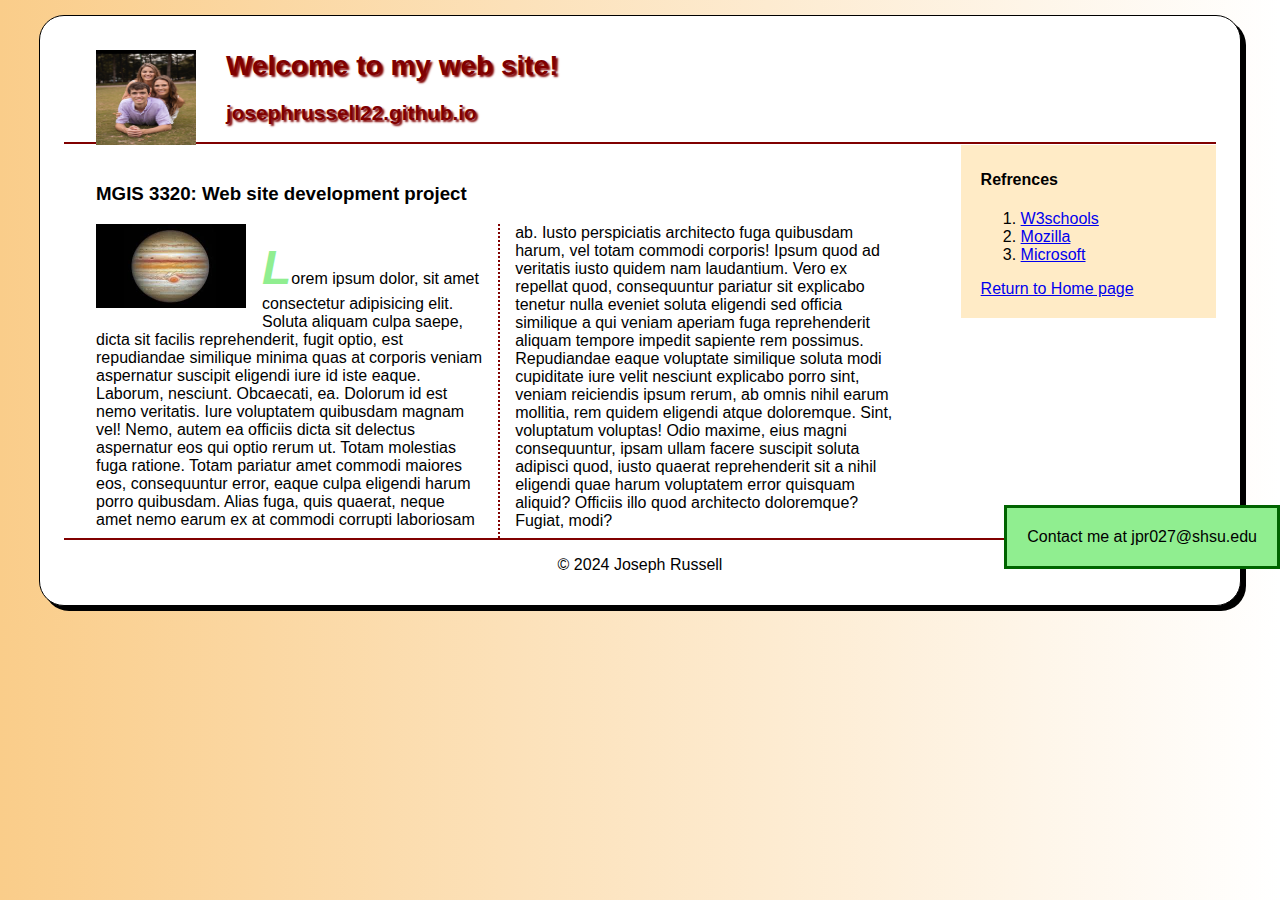
<file: project4.html>
<!DOCTYPE html>
<html lang="en">    
<head>
    <meta charset="utf-8">
    <meta name="viewport" content="width=device-width, initial-scale=1.0">
    <meta name="description" content="Joseph Russell's personal web site at SHSU">
    <meta name="keywords" content="Joseph, Russell, SHSU, managment information systems">
    <title>Joseph Russell at SHSU | Projects </title>
    <link rel="stylesheet" href="styles/project4.css">
</head>
<body>
    <header>
        <img src="images/IMG_1488.jpg" alt="Joe's picture" width="100" height="95">
        <h1 class="shadow">Welcome to my web site!</h1>
        <h2 class="shadow">josephrussell22.github.io</h2>
    </header>
    <article>
        <h3> MGIS 3320: Web site development project</h3>
        <img src="images/jupiter.jpg" alt="Jupitar" title="Jupitar" width="150">
        <p>Lorem ipsum dolor, sit amet consectetur adipisicing elit. Soluta aliquam culpa saepe, dicta sit facilis reprehenderit, fugit optio, est repudiandae similique minima quas at corporis veniam aspernatur suscipit eligendi iure id iste eaque. Laborum, nesciunt. Obcaecati, ea. Dolorum id est nemo veritatis. Iure voluptatem quibusdam magnam vel! Nemo, autem ea officiis dicta sit delectus aspernatur eos qui optio rerum ut. Totam molestias fuga ratione. Totam pariatur amet commodi maiores eos, consequuntur error, eaque culpa eligendi harum porro quibusdam. Alias fuga, quis quaerat, neque amet nemo earum ex at commodi corrupti laboriosam ab. Iusto perspiciatis architecto fuga quibusdam harum, vel totam commodi corporis! Ipsum quod ad veritatis iusto quidem nam laudantium. Vero ex repellat quod, consequuntur pariatur sit explicabo tenetur nulla eveniet soluta eligendi sed officia similique a qui veniam aperiam fuga reprehenderit aliquam tempore impedit sapiente rem possimus. Repudiandae eaque voluptate similique soluta modi cupiditate iure velit nesciunt explicabo porro sint, veniam reiciendis ipsum rerum, ab omnis nihil earum mollitia, rem quidem eligendi atque doloremque. Sint, voluptatum voluptas! Odio maxime, eius magni consequuntur, ipsam ullam facere suscipit soluta adipisci quod, iusto quaerat reprehenderit sit a nihil eligendi quae harum voluptatem error quisquam aliquid? Officiis illo quod architecto doloremque? Fugiat, modi?</p>
    </article>
    <aside>
        <h4>Refrences</h4>
        <ol>
            <li><a href="https://w3schools.com">W3schools</a></li>
            <li><a href="https://developer.mozilla.org">Mozilla</a></li>
            <li><a href="https://learn,microsoft.com/en-us/training/paths/web-development-101/">Microsoft</a></li>
        </ol>
        <a href="https://josephrussell22.github.io">Return to Home page</a>
    </aside>
    <footer>
        <p class="copyright">&copy; 2024 Joseph Russell</p>
    </footer>
    <p class="fixed">Contact me at jpr027@shsu.edu</p>
</body>
</html>
</file>
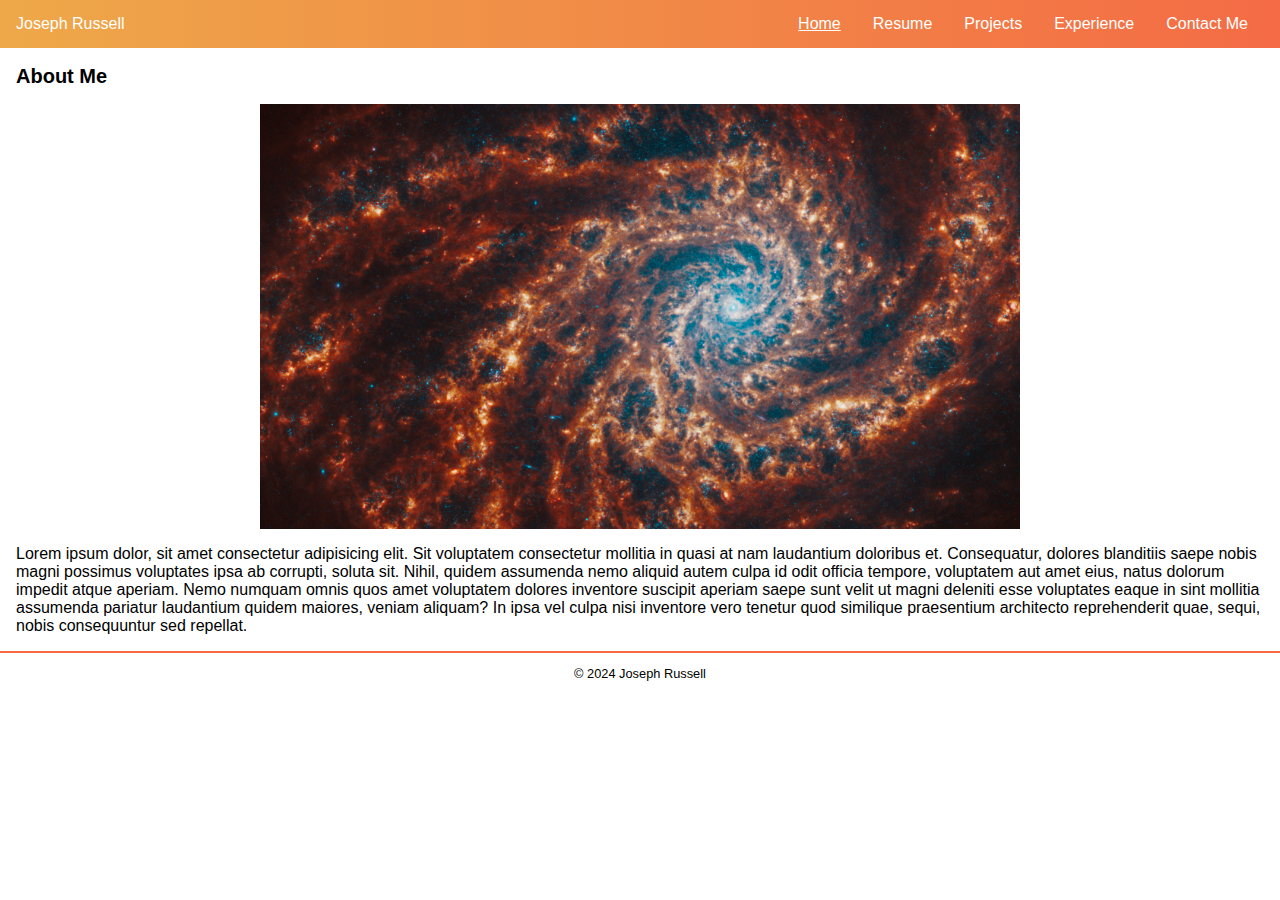
<file: rwd.html>
<!DOCTYPE html>
<html lang="en">
<head>
    <meta charset="UTF-8">
    <meta name="viewport" content="width=device-width, initial-scale=1.0">
    <title>RWD</title>
    <link rel="stylesheet" href="styles/rwd.css">
</head>
<body>
    <section class="top-nav">
        <div>
            <p>Joseph Russell</p>	
        </div>
        <input id="menu-toggle" type="checkbox">
        <label class='menu-button-container' for="menu-toggle">
        <div class='menu-button'></div>
        </label>
        <ul class="menu">
            <li><a href="rwd.html" class="current">Home</a></li>
            <li><a href="files/resume.docx" targets="_blank">Resume</a></li>
            <li><a href="project4.html">Projects</a></li>
            <li><a href="#">Experience</a></li>
            <li><a href="#">Contact Me</a></li>
        </ul>
    </section>
    <article>
        <h2>About Me</h2>
        <img src="images/nasa2.webp" alt="Universe" title="Universe">
        <p>Lorem ipsum dolor, sit amet consectetur adipisicing elit. Sit voluptatem consectetur mollitia in quasi at nam laudantium doloribus et. Consequatur, dolores blanditiis saepe nobis magni possimus voluptates ipsa ab corrupti, soluta sit. Nihil, quidem assumenda nemo aliquid autem culpa id odit officia tempore, voluptatem aut amet eius, natus dolorum impedit atque aperiam. Nemo numquam omnis quos amet voluptatem dolores inventore suscipit aperiam saepe sunt velit ut magni deleniti esse voluptates eaque in sint mollitia assumenda pariatur laudantium quidem maiores, veniam aliquam? In ipsa vel culpa nisi inventore vero tenetur quod similique praesentium architecto reprehenderit quae, sequi, nobis consequuntur sed repellat.</p>
    </article>
    <footer>
        <p>&copy; 2024 Joseph Russell</p>
    </footer>
</body>
</html>
</file>
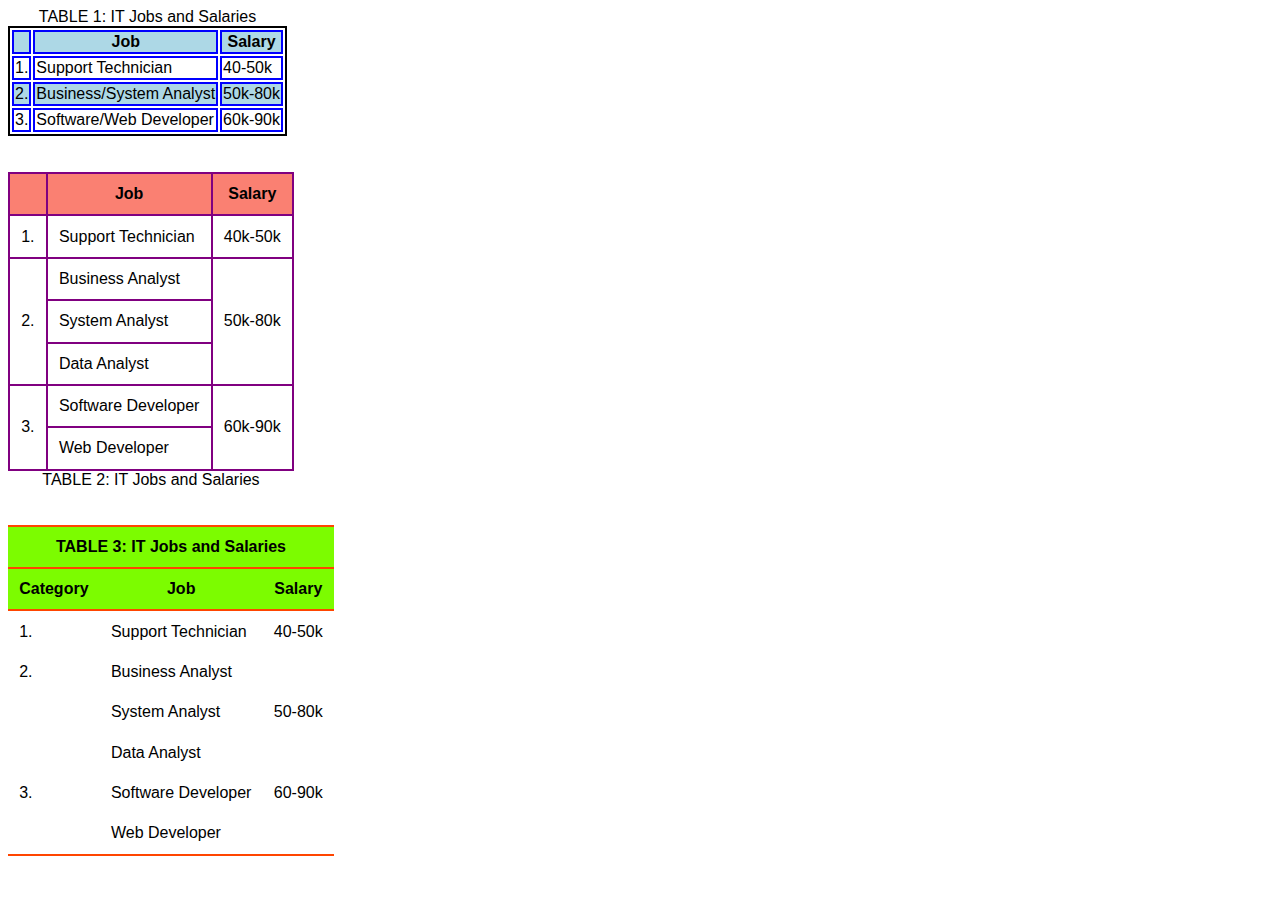
<file: table.html>
<!DOCTYPE html>
<html lang="en">
<head>
    <meta charset="UTF-8">
    <meta name="viewport" content="width=device-width, initial-scale=1.0">
    <title>Tables Q7</title>
    <link rel="stylesheet" href="styles/table.css">
</head>
<body>
    <table class="first">
        <caption>TABLE 1: IT Jobs and Salaries</caption>
        <tr>
            <th></th>
            <th>Job</th>
            <th>Salary</th>
        </tr>
        <tr>
            <td>1.</td>
            <td>Support Technician</td>
            <td>40-50k</td>
        </tr>
        <tr>
            <td>2.</td>
            <td>Business/System Analyst</td>
            <td>50k-80k</td>
        </tr>
        <tr>
            <td>3.</td>
            <td>Software/Web Developer</td>
            <td>60k-90k</td>
        </tr>
    </table>
    <br></br>
    <table class="second">
        <caption>TABLE 2: IT Jobs and Salaries</caption>
        <tr>
            <th></th>
            <th>Job</th>
            <th>Salary</th>
        </tr>
        <tr>
            <td>1.</td>
            <td>Support Technician</td>
            <td>40k-50k</td>
        </tr>
        <tr>
            <td rowspan="3">2.</td>
            <td>Business Analyst</td>
            <td rowspan="3">50k-80k</td>
        </tr>
        <tr>
            <td>System Analyst</td>
        </tr>
        <tr>
            <td>Data Analyst</td>
        </tr>
        <tr>
            <td rowspan="3">3.</td>
            <td>Software Developer</td>
            <td rowspan="3">60k-90k</td>
        </tr>
        <tr>
            <td>Web Developer</td>
        </tr>
    </table>
    <br>
    <br>
    <table class="third">
        <thead>
            <tr>
                <th colspan="3">TABLE 3: IT Jobs and Salaries</th>
            </tr>
            <tr>
                <th>Category</th>
                <th>Job</th>
                <th>Salary</th>
            </tr>
        </thead>
        <tbody>
            <tr>
                <td>1.</td>
                <td>Support Technician</td>
                <td>40-50k</td>
            </tr>
            <tr>
                <td>2.</td>
                <td>Business Analyst</td>
                <td rowspan="3">50-80k</td>
            </tr>
            <tr>
                <td></td>
                <td>System Analyst</td>
            </tr>
            <tr>
                <td></td>
                <td>Data Analyst</td>
            </tr>
            <tr>
                <td>3.</td>
                <td>Software Developer</td>
                <td rowspan="1">60-90k</td>
            </tr>
            <tr>
                <td></td>
                <td>Web Developer</td>
            </tr>
        </tbody>
    </table>

</body>
</html>
</file>
<file: styles/main4.css>
html {
    background-image: linear-gradient(to bottom, white 0%, #facd8a 100%)
}
body {
    font-family:Arial, Helvetica, sans-serif;
    font-size: 100%;
    width: 1000px;
    background-color: white;
    margin: 15px auto;
    padding: 15px 1.5em;
    border: 1px solid black;
    border-radius: 25px;
    box-shadow: 5px 5px 0 0;
}
a:focus, a:hover {
    font-style: italic;
    color: orangered;
}
header h1 {
    font-size: 175%;
    color: maroon;
    text-indent: 30px;
}
header h2{
    font-size: 130%;
    color: #800000;
    text-indent: 30px;
}
header img {
    margin-left: 2em;
    float: left;
}
.shadow {
    text-shadow: 2px 2px 2px rgb(128, 0, 0);
}
main {
    clear: left;
}
main h3 {
    margin: 3em 2em 1.5em;
    border: 5px double blue;
    border-radius: 20px;
    box-shadow: 3px 3px 4px 4px red;
    padding: 1em;
    font-size: 105%;
}
main nav {
    margin: 1.5em 2em 1.5em;
    border: 5px dashed blue;
    border-radius: 20px;
    box-shadow: 3px 3px 4px 4px pink;
    padding: 1em;
}
#list {
    line-height: 1.5em;
}
div.contact {
    margin: 1.5em 2em 0em 2em;
    border: 5px dotted blue;
    border-radius: 20px;
    box-shadow: 3px 3px 4px 4px green;
    padding: 1em;
}
footer p.copyright {
    text-align: center;
    font-size: 80%;
}
</file>
<file: styles/exam.css>
#nav_exam ul { list-style-type: none; }
#nav_exam ul li { float: left; }
#nav_exam ul li a {
    text-align: center;
    display: block;
    width: 175px;
    padding: 1em 0;      /* padding above and below a
                            elements */
    text-decoration: none;
    background-color: blue;
    color: white;
    font-weight: bold;
    border-right: 2px solid white; }
#nav_exam ul li a.lastitem { border-right: none; }	
#nav_exam ul li a.current { color: yellow; }
html {
    background-image: linear-gradient(to left, white 0%, turquoise 100%)
}
body {
    font-family:'Times New Roman', Times, serif, Helvetica, sans-serif;
    font-size: 100%;
    width: 95%;
    background-color: white;
    margin: 15px auto;
    padding: 15px 1.5em;
    border: 1px solid black;
    border-radius: 25px;
    box-shadow: 5px 5px 0 0;
}
nav {
    border-bottom: 2px solid blue;
    padding-bottom: 75px;
}
article {
    clear: left;
    width: 75%;
    column-count: 3;
    column-rule: 4px dotted blue;
    column-gap: 2em;
    margin-left: 2em;
    float: left;
}
article h1 {
    color: blue;
    padding-top: 5px;
    column-span: all;
}
article h2 {
    color: blue;
}
article img {
    float: left;
    margin-right: 1em;
}
article p::first-letter {
    font-size: 2em;
    font-weight: bold;
    font-style: italic;
    color: black;
}
aside {
    width: 20%;
    background-color: turquoise;
    padding-top: 30px;
    padding-bottom: 20px;
    padding-left: 20px;
    padding-right: 5px;
    position: fixed;
    border: solid black;
    float: right;
    right: 30px;
    top: 200px;
}
aside ol {
    list-style-type: upper-roman;
}
aside ul {
    list-style-type: square;
}
footer {
    clear: both;
    border-top: 2px solid blue;
    text-align: center;
}
</file>
<file: styles/menu.css>
#nav_menu ul { list-style-type: none; }
#nav_menu ul li { float: left; }
#nav_menu ul li a {
    text-align: center;
    display: block;
    width: 175px;
    padding: 1em 0;      /* padding above and below a
                            elements */
    text-decoration: none;
    background-color: blue;
    color: white;
    font-weight: bold;
    border-right: 2px solid white; }
#nav_menu ul li a.lastitem { border-right: none; }	
#nav_menu ul li a.current { color: yellow; }

article {
    clear: left;
}
aside ol {
    list-style-type: upper-roman;
}
aside ul {
    list-style-type: square;
}
</file>
<file: styles/project4.css>
html {
    background-image: linear-gradient(to left, white 0%, #facd8a 100%)
}
body {
    font-family:Arial, Helvetica, sans-serif;
    font-size: 100%;
    width: 90%;
    background-color: white;
    margin: 15px auto;
    padding: 15px 1.5em;
    border: 1px solid black;
    border-radius: 25px;
    box-shadow: 5px 5px 0 0;
}
a:focus, a:hover {
    font-style: italic;
    color: orangered;
    border: 3px blue;
    border-style: dotted solid;
}
header {
    border-bottom: 2px solid maroon;
}
header h1 {
    font-size: 175%;
    color: maroon;
    text-indent: 30px;
}
header h2{
    font-size: 130%;
    color: #800000;
    text-indent: 30px;
}
header img {
    margin-left: 2em;
    float: left;
}
.shadow {
    text-shadow: 2px 2px 2px rgb(128, 0, 0);
}
article {
    clear: left;
    width: 70%;
    float: left;
    column-count: 2;
    column-rule: 2px dotted maroon;
    column-gap: 2em;
    margin-left: 2em;
}
article h3 {
    column-span: all;
    padding-top: 20px;
}
article img {
    float: left;
    margin-right: 1em;
    margin-bottom: 1em;
}
article p::first-letter {
    font-size: 3em;
    font-weight: bold;
    font-style: italic;
    color: lightgreen;
}
aside {
    width: 20%;
    float: right;
    background-color: #ffebc6;
    padding-top: 5px;
    padding-bottom: 20px;
    padding-left: 20px;
    padding-right: 5px;
}
footer {
    clear: both;
    border-top: 2px solid maroon;
    text-align: center;
}
footer p.copyrigth {
    text-align: center;
    font-size: 80%;
}
p.fixed {
    width: auto;
    position: fixed;
    bottom: 35%;
    right: 0;
    border: 3px solid darkgreen;
    background-color: lightgreen;
    padding: 20px 20px 20px 20px;
}
</file>
<file: styles/rwd.css>
html, body {
    margin: 0;
    height: 100%;
    font-size: 100%;
    }
    
    * {
    font-family: Verdana, Arial, Helvetica, sans-serif;
    box-sizing: border-box;
    }
    
    /*---------------------------------------------------------------*/
    .top-nav {
    display: flex;
    flex-direction: row;
    align-items: center;
    justify-content: space-between;
    background-color: #00BAF0;
    background: linear-gradient(to left, #f46b45, #eea849);
    /* W3C, IE 10+/ Edge, Firefox 16+, Chrome 26+, Opera 12+, Safari 7+ */
    color: #FFF;
    height: 3em;
    padding: 1em;
    }
    
    .menu {
    display: flex;
    flex-direction: row;
    list-style-type: none;
    margin: 0;
    padding: 0;
    }
    
    .menu > li {
    margin: 0 1rem;
    overflow: hidden;
    }
    
    .menu-button-container {
    display: none;
    height: 100%;
    width: 30px;
    cursor: pointer;
    flex-direction: column;
    justify-content: center;
    align-items: center;
    }
    
    #menu-toggle {
    display: none;
    }
    
    .menu-button,
    .menu-button::before,
    .menu-button::after {
    display: block;
    background-color: #fff;
    position: absolute;
    height: 4px;
    width: 30px;
    transition: transform 400ms cubic-bezier(0.23, 1, 0.32, 1);
    border-radius: 2px;
    }
    
    .menu-button::before {
    content: '';
    margin-top: -8px;
    }
    
    .menu-button::after {
    content: '';
    margin-top: 8px;
    }
    
    #menu-toggle:checked + .menu-button-container .menu-button::before {
    margin-top: 0px;
    transform: rotate(405deg);
    }
    
    #menu-toggle:checked + .menu-button-container .menu-button {
    background: rgba(255, 255, 255, 0);
    }
    
    #menu-toggle:checked + .menu-button-container .menu-button::after {
    margin-top: 0px;
    transform: rotate(-405deg);
    }
    /*----end of menu*/

    section a {
        text-decoration: none;
        color: white;
    }
    .menu a:hover, a.current {
        text-decoration: underline;
    }
    article {
        padding: 0 1em;
    }
    article h2 {
        font-size: 1.25em;
    }
    article p {
        font-size: 1em;
    }
    article img {
        margin: auto;
        display: block;
        width: 100%;
        max-width: 760px;
    }
    footer {
        clear: both;
        border-top: 2px solid #f46b45;
        text-align: center;
        font-size: .8em;
    }

    @media only screen and (max-width: 700px) {
        .menu-button-container {
            display: flex;
        }
        .menu {
            position: absolute;
            top: 0;
            margin-top: 50px;
            left: 0;
            flex-direction: column;
            width: 100%;
            justify-content: center;
            align-items: center;
        }
        #menu-toggle ~ .menu li {
            height: 0;
            margin: 0;
            padding: 0;
            border: 0;
            transition: height 400ms cubic-bezier(0.23, 1, 0.32, 1);
        }
        #menu-toggle:checked ~ .menu li {
            border: 1px solid #333;
            height: 2.5em;
            padding: 0.5em;
            transition: height 400ms cubic-bezier(0.23, 1, 0.32, 1);
        }
        .menu > li {
            display: flex;
            justify-content: center;
            margin: 0;
            padding: 0.5em 0;
            width: 100%;
            color: white;
            background-color: #222;
        }
        .menu > li:not(:last-child) {
            border-bottom: 1px solid #444;
        }
        article h2 {
        font-size: 1.1em;
        }
        article p {
        font-size: .8em;
        }
        footer {
        border-top: 1px solid #f46b45;
        text-align: center;
        font-size: .6em;
        }
    }
</file>
<file: styles/table.css>
* {
    font-family: Arial, Helvetica, sans-serif;
}
table.first {
    border-collapse: separate;
    border: 2px solid black;
}
table.first th, table.first td {
    border: 2px solid blue;
}
table.first tr:nth-child(odd) {
    background-color: lightblue;
}
table.second {
    border-collapse: collapse;
    border: 2px solid purple;
    caption-side: bottom;
}
table.second th {
    background-color: salmon;
}
table.second th, table.second td {
    padding: .7em;
    vertical-align: middle;
    border: 2px solid purple;
}
table.third {
    border-collapse: collapse;
}
table.third th {
    vertical-align: top;
    background-color: lawngreen;
    border-top: 2px solid orangered;
}
table.third tr:first-child {
    border-top: 2px solid orangered;
}
table.third tr:last-child {
    border-bottom: 2px solid orangered;
}
table.third th, table.third td {
    padding: .7em;
}
</file>
